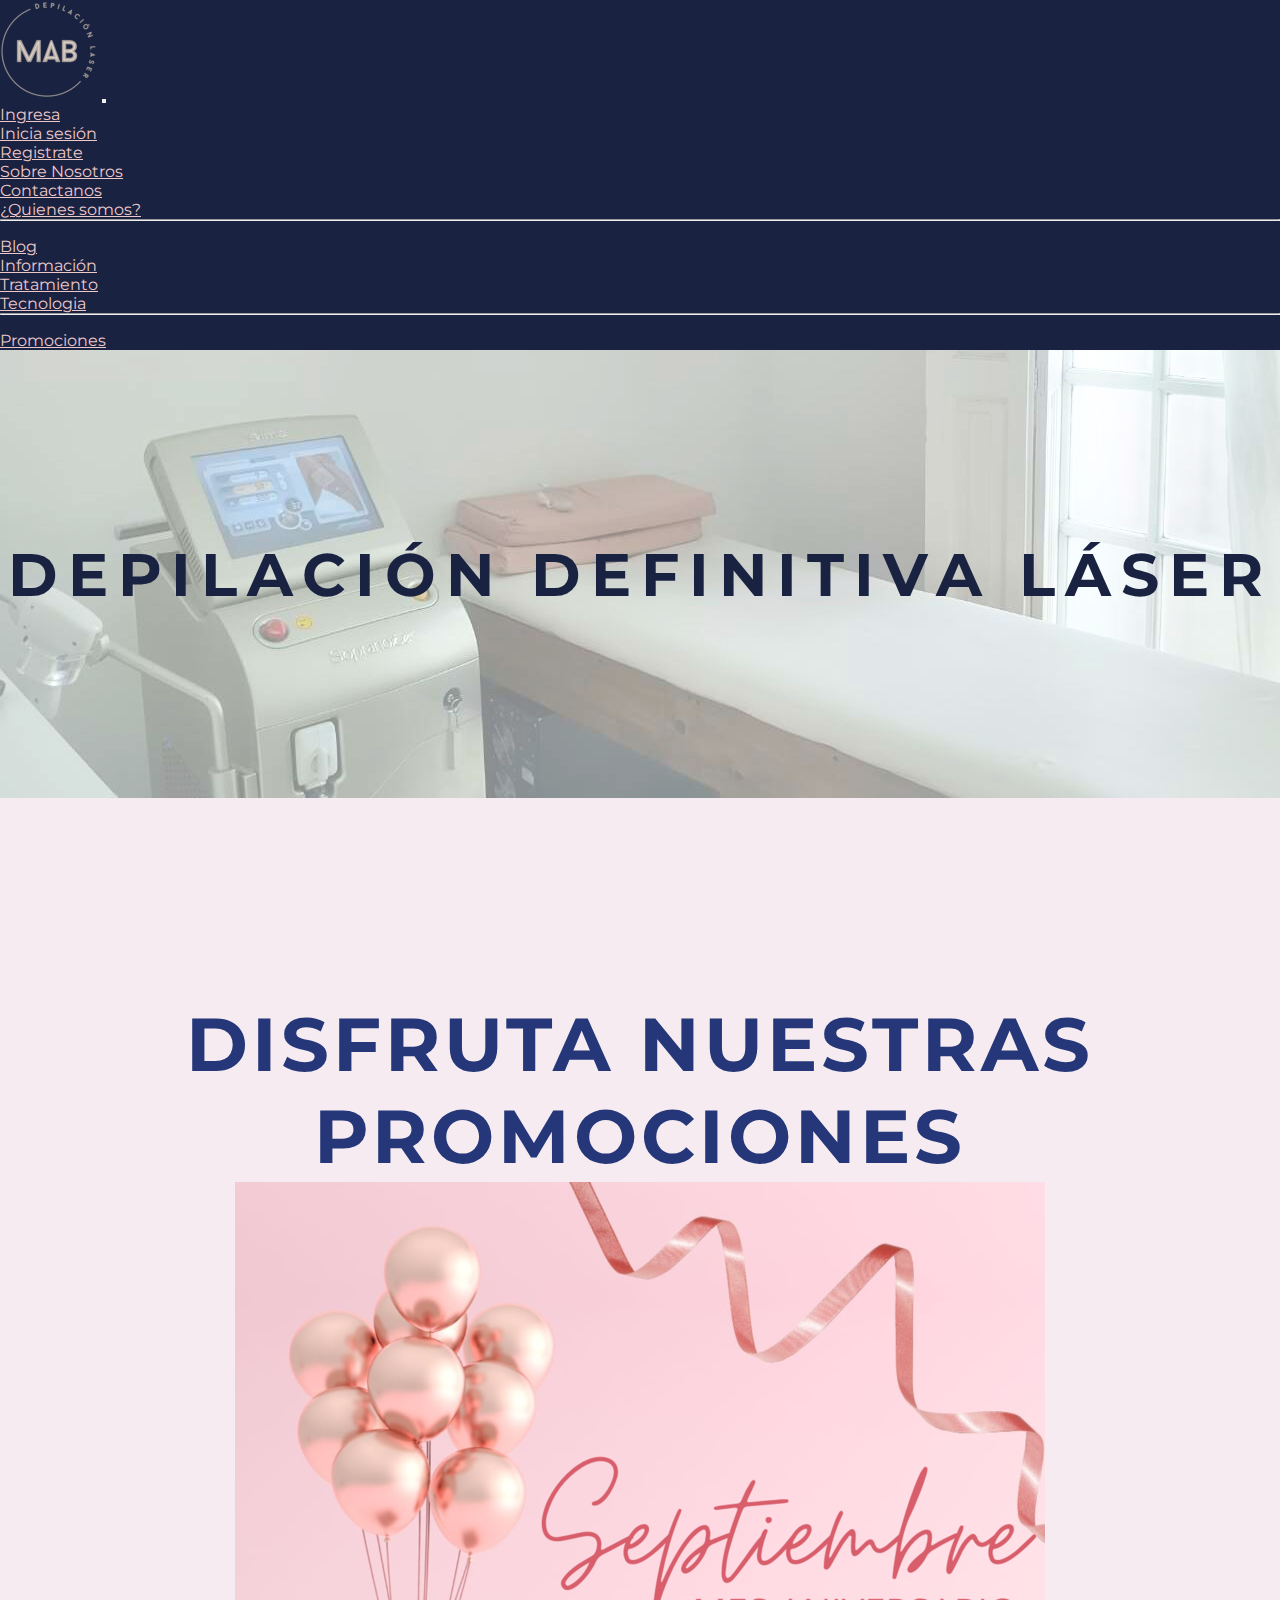
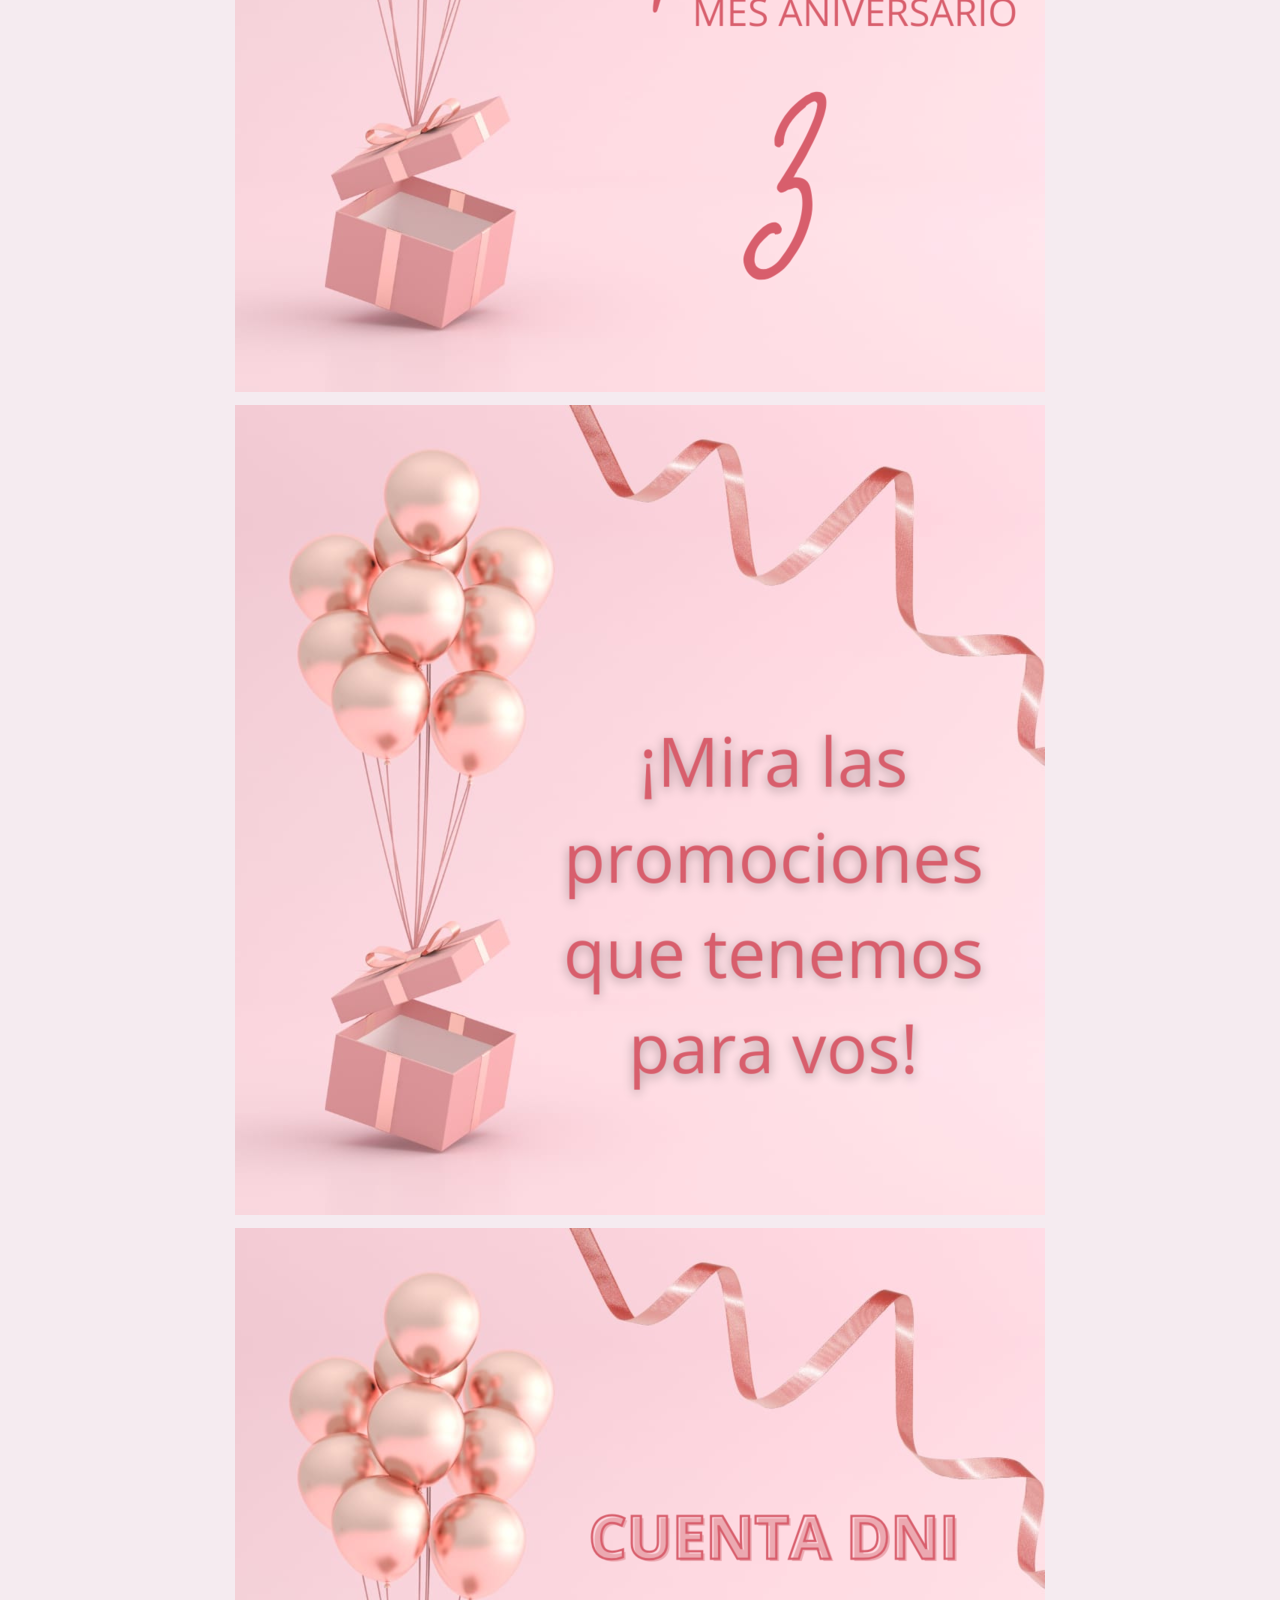
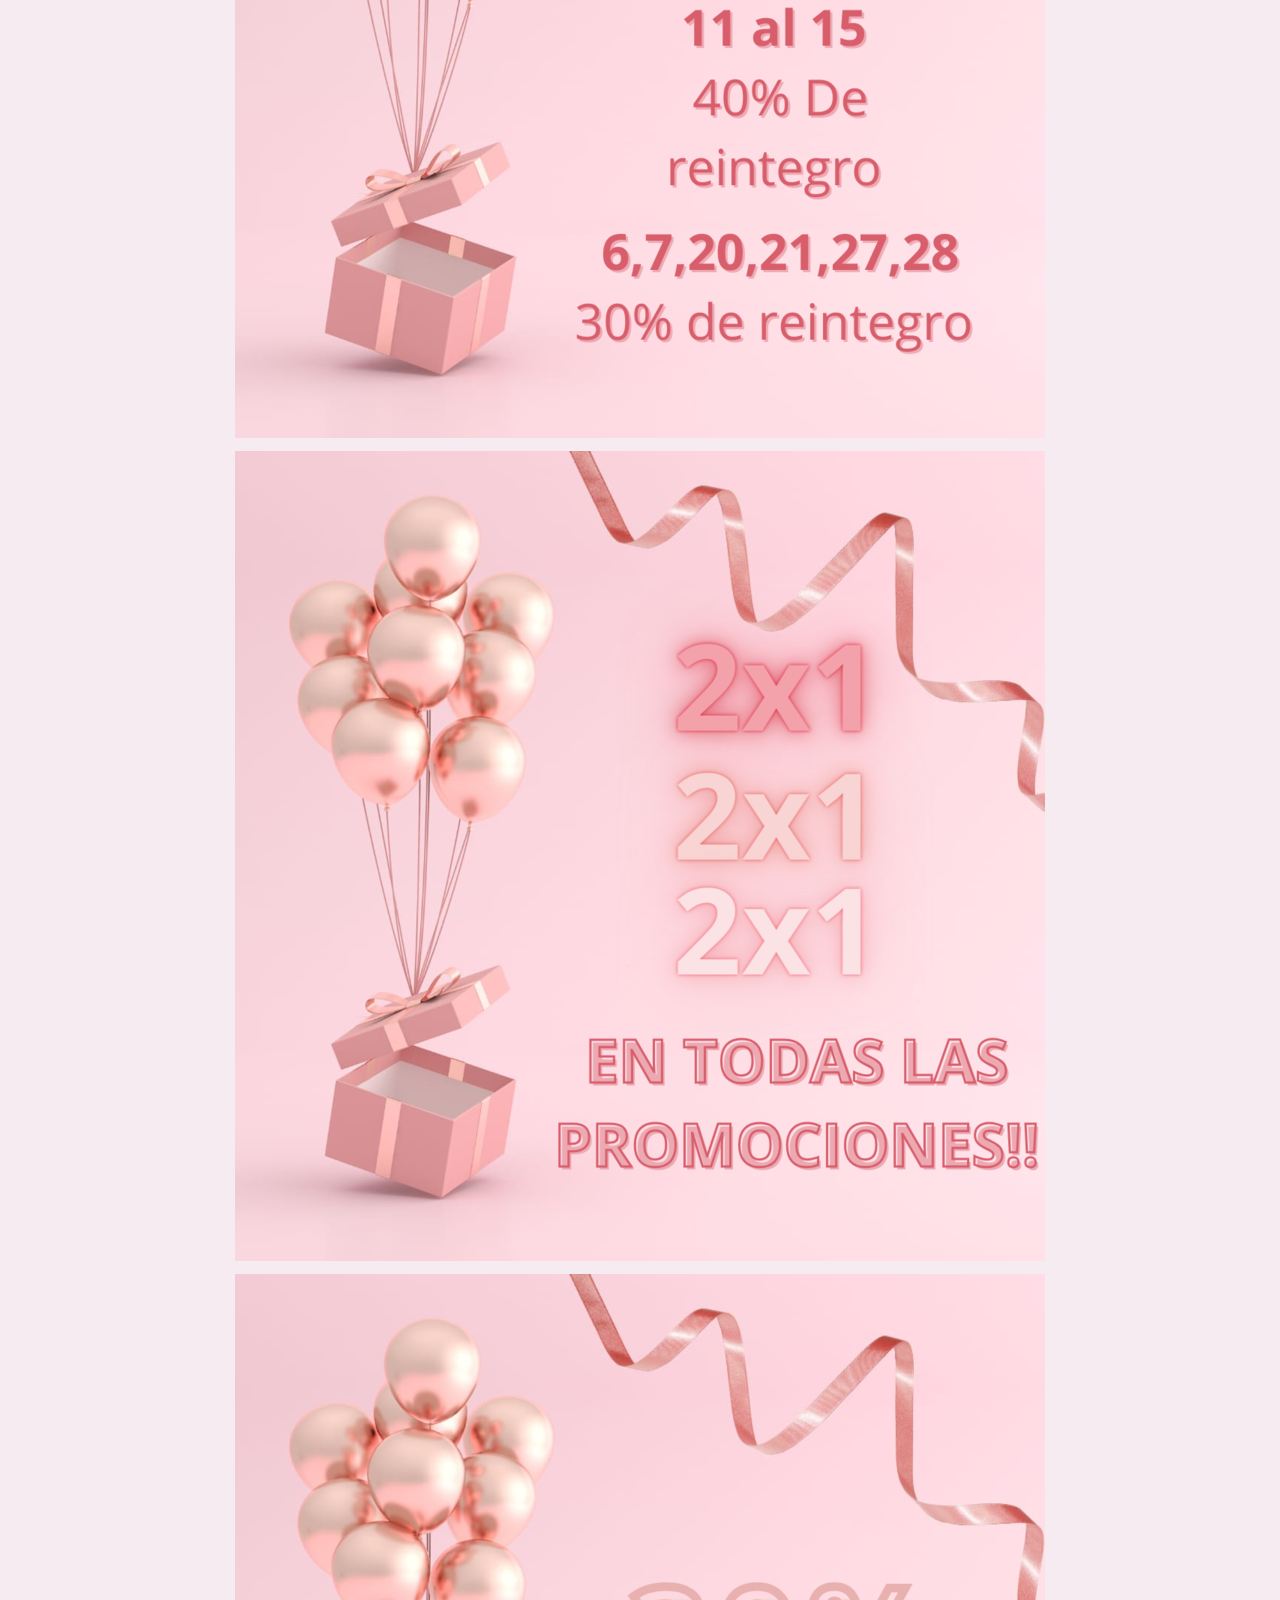
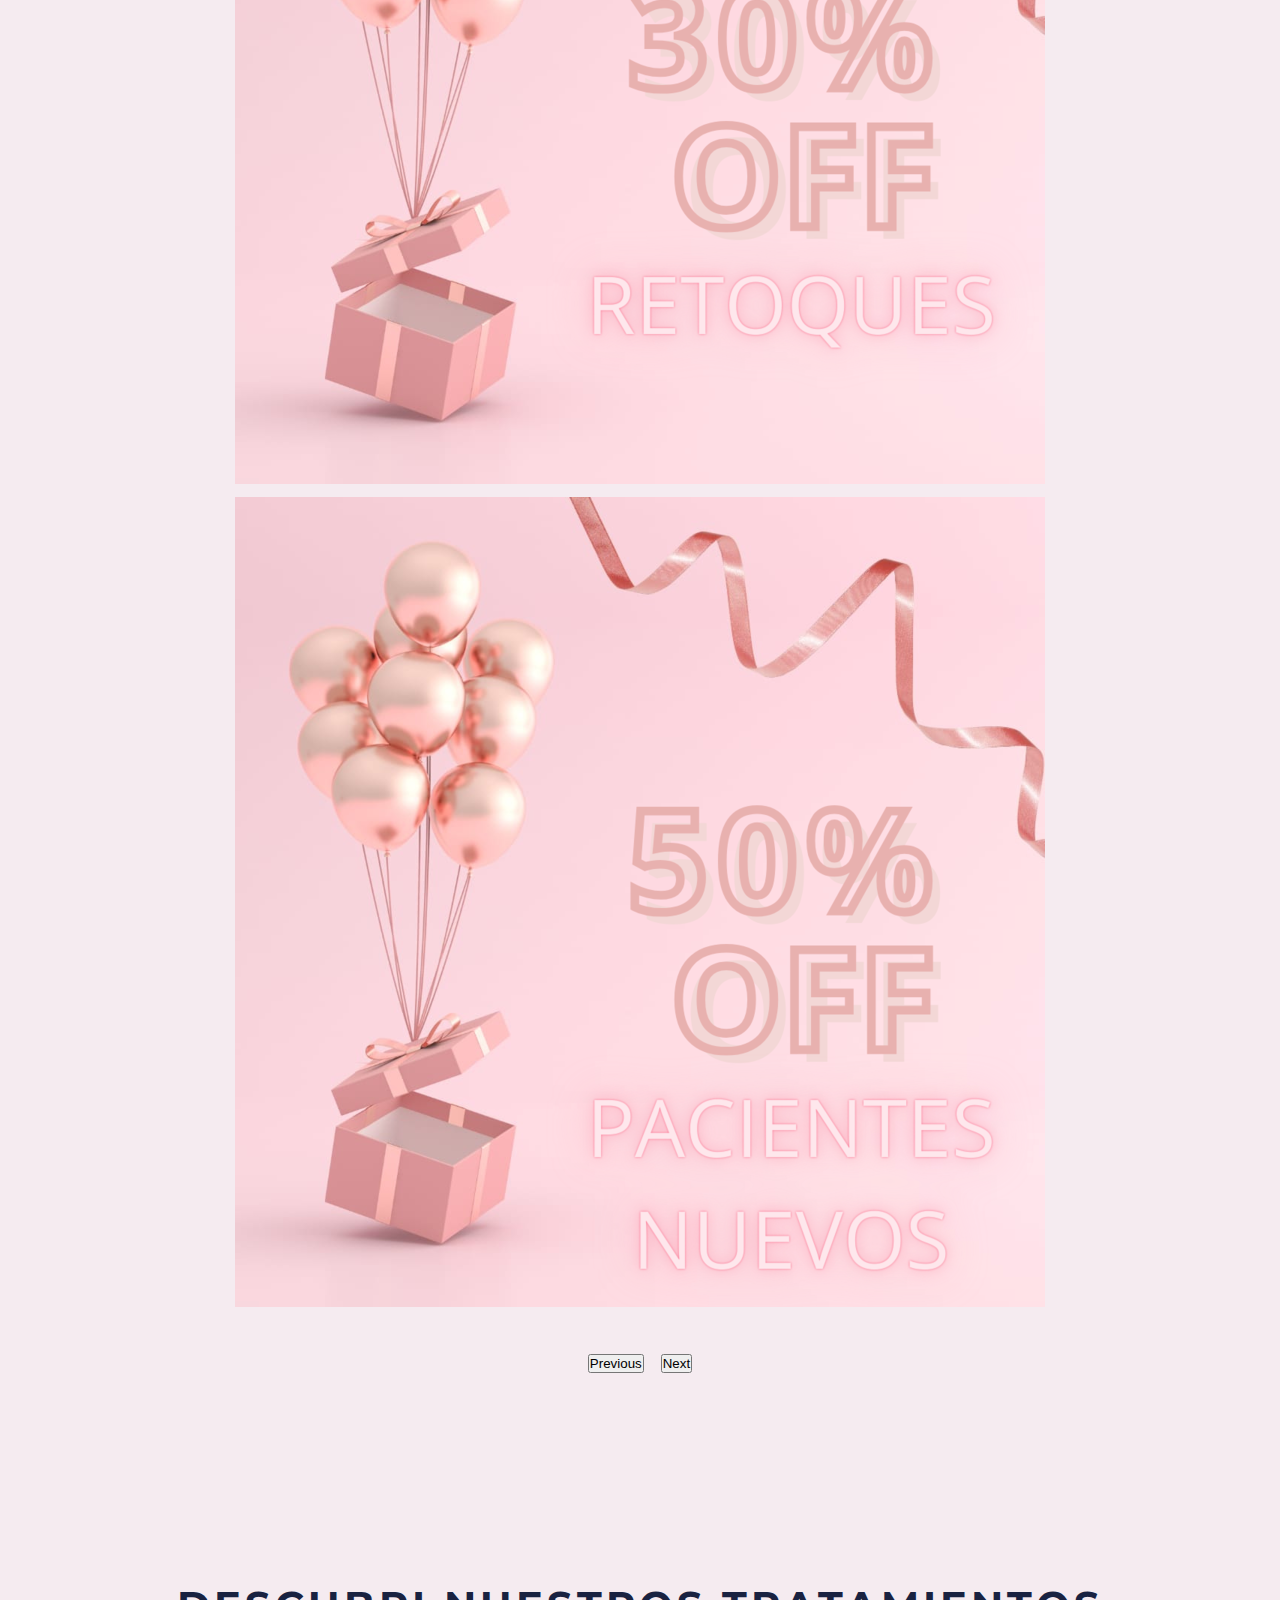
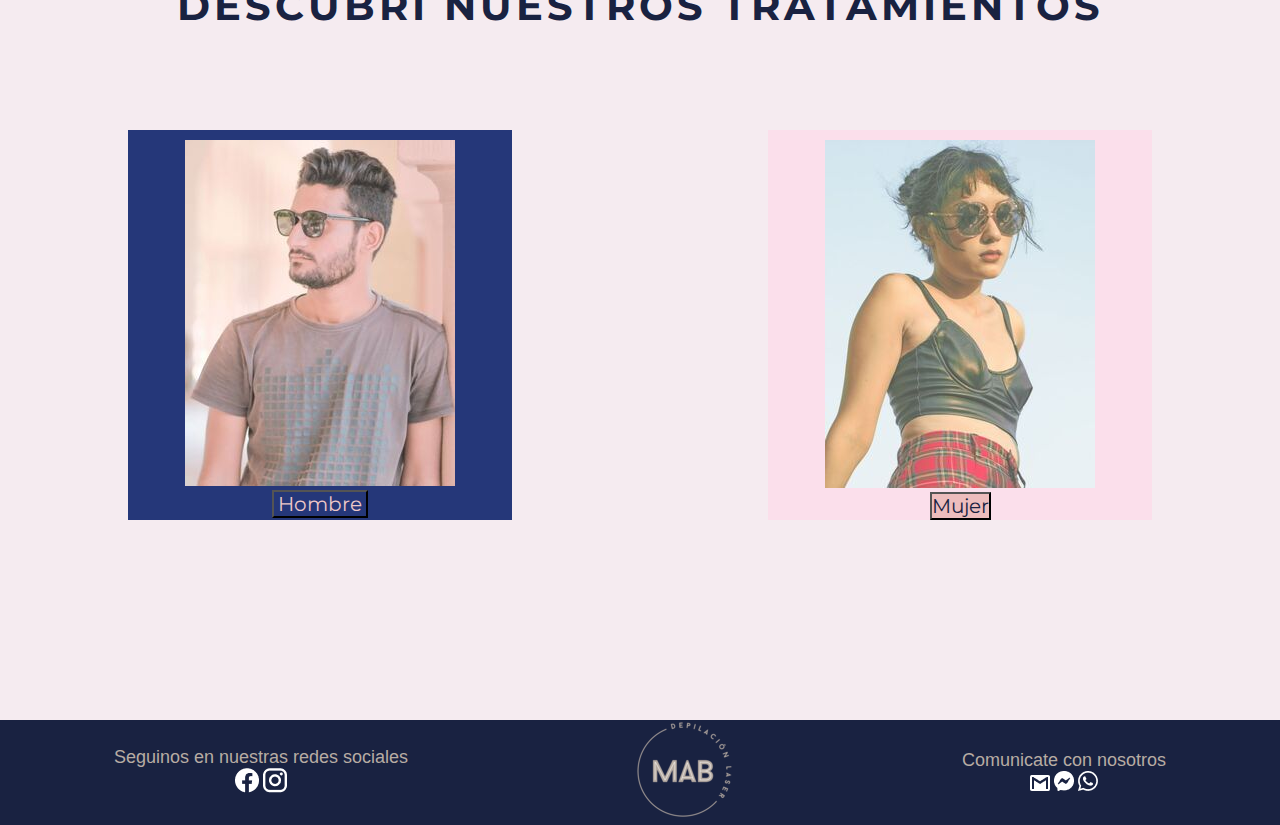
<file: index.html>
<!DOCTYPE html>
<html lang="en">

<head>
    <meta charset="UTF-8">
    <meta name="viewport" content="width=device-width, initial-scale=1.0">
    <title>MAB DEPILACION LASER</title>
    <link href="https://cdn.jsdelivr.net/npm/bootstrap@5.3.1/dist/css/bootstrap.min.css" rel="stylesheet"
        integrity="sha384-4bw+/aepP/YC94hEpVNVgiZdgIC5+VKNBQNGCHeKRQN+PtmoHDEXuppvnDJzQIu9" crossorigin="anonymous">
    <link rel="stylesheet" href="./css/style.css">
    <link rel="preconnect" href="https://fonts.googleapis.com">
    <link rel="preconnect" href="https://fonts.gstatic.com" crossorigin>
    <link rel="preconnect" href="https://fonts.googleapis.com">
    <link rel="preconnect" href="https://fonts.gstatic.com" crossorigin>
    <link href="https://fonts.googleapis.com/css2?family=Montserrat:wght@400;600&display=swap" rel="stylesheet">
    <link href="https://fonts.googleapis.com/css2?family=Montserrat&display=swap" rel="stylesheet">
    <link href="https://db.onlinewebfonts.com/c/4bc98977ba557db3b2f5bb66bff54e25?family=Champagne+%26+Limousines+V1"
        rel="stylesheet">
</head>


<body>
    <header>
        <nav class="navbar navbar-expand-lg navbar-light colorNav">
            <div class="container-fluid">
                <a class="navbar-brand" href="#"><img src="./assets/images/logosinfondo (1).png" alt="logoMAB"></a>
                <button class="navbar-toggler" type="button" data-bs-toggle="collapse"
                    data-bs-target="#navbarSupportedContent" aria-controls="navbarSupportedContent"
                    aria-expanded="false" aria-label="Toggle navigation">
                    <span class="navbar-toggler-icon"></span>
                </button>
                <div class="collapse navbar-collapse" id="navbarSupportedContent">
                    <ul class="navbar-nav me-auto mb-2 mb-lg-0">
                        <li class="nav-item dropdown">
                            <a class="nav-link dropdown-toggle" href="#" id="navbarDropdown" role="button"
                                data-bs-toggle="dropdown" aria-expanded="false">
                                Ingresa
                            </a>
                            <ul class="dropdown-menu" aria-labelledby="navbarDropdown">
                                <li><a class="dropdown-item" href="./pages/iniciaSesion.html">Inicia sesión</a></li>
                                <li><a class="dropdown-item" href="./pages/registrate.html">Registrate</a></li>
                            </ul>
                        </li>
                        <li class="nav-item dropdown">
                            <a class="nav-link dropdown-toggle" href="./pages/sobre_nosotros.html" id="navbarDropdown"
                                role="button" data-bs-toggle="dropdown" aria-expanded="false">
                                Sobre Nosotros
                            </a>
                            <ul class="dropdown-menu" aria-labelledby="navbarDropdown">
                                <li><a class="dropdown-item" href="./pages/contactanos.html">Contactanos</a></li>
                                <li><a class="dropdown-item" href="./pages/sobre_nosotros.html">¿Quienes somos?</a></li>
                                <li>
                                    <hr class="dropdown-divider">
                                </li>
                                <li><a class="dropdown-item" href="./pages/blog.html">Blog</a></li>
                            </ul>
                        </li>
                        <li class="nav-item dropdown">
                            <a class="nav-link dropdown-toggle" href="#" id="navbarDropdown" role="button"
                                data-bs-toggle="dropdown" aria-expanded="false">
                                Información
                            </a>
                            <ul class="dropdown-menu" aria-labelledby="navbarDropdown">
                                <li><a class="dropdown-item" href="./pages/tratamiento.html">Tratamiento</a></li>
                                <li><a class="dropdown-item" href="./pages/tecnologia.html">Tecnologia</a></li>
                                <li>
                                    <hr class="dropdown-divider">
                                </li>
                                <li><a class="dropdown-item" href="./pages/promociones.html">Promociones</a></li>
                            </ul>
                        </li>
                    </ul>
                </div>
            </div>
        </nav>

    </header>
    <main>
        <section class="sectionLogo">
            <div>
                <h1>DEPILACIÓN DEFINITIVA LÁSER</h1>
            </div>
        </section>


        <section class="sectionPromo">

            <h2>DISFRUTA NUESTRAS PROMOCIONES</h2>
            <div class="contenedorCarrusel">
                <div id="carouselExampleControls" class=" carousel slide" data-bs-ride="carousel">
                    <div class="carousel-inner">
                        <div class="carousel-item active">
                            <a href="./pages/promociones.html"><img src="./assets/images/ANIVERSARIO/2.png" alt="imagenPromocion"></a>
                        </div>
                        <div class="carousel-item ">
                            <a href="./pages/promociones.html"><img src="./assets/images/ANIVERSARIO/3.png" alt="imagenPromocion"></a>
                        </div>
                        <div class="carousel-item ">
                            <a href="./pages/promociones.html"><img src="./assets/images/ANIVERSARIO/4.png" alt="imagenPromocion"></a>
                        </div>
                        <div class="carousel-item ">
                            <a href="./pages/promociones.html"><img src="./assets/images/ANIVERSARIO/5.png" alt="imagenPromocion"></a>
                        </div>
                        <div class="carousel-item ">
                            <a href="./pages/promociones.html"><img src="./assets/images/ANIVERSARIO/6.png" alt="imagenPromocion"></a>
                        </div>
                        <div class="carousel-item ">
                            <a href="./pages/promociones.html"><img src="./assets/images/ANIVERSARIO/7.png" alt="imagenPromocion"></a>
                        </div>
                    </div>
                    <button class="carousel-control-prev" type="button" data-bs-target="#carouselExampleControls"
                        data-bs-slide="prev">
                        <span class="carousel-control-prev-icon" aria-hidden="true"></span>
                        <span class="visually-hidden">Previous</span>
                    </button>
                    <button class="carousel-control-next" type="button" data-bs-target="#carouselExampleControls"
                        data-bs-slide="next">
                        <span class="carousel-control-next-icon" aria-hidden="true"></span>
                        <span class="visually-hidden">Next</span>
                    </button>
                </div>
            </div>
        </section>

        <section class="sectionTratamiento">
            <h2>DESCUBRI NUESTROS TRATAMIENTOS</h2>
            <div class="contieneTratamientos">
                <div class="tratamientoHombre">
                    <a href=""><img src="./assets/images/elos.jpg" alt="imagenEllos"></a>
                    <button class="botonTratamientoM"><a href="./pages/hombre.html">Hombre</a></button>
                </div>
                <div class="tratamientoMujer">
                    <a href=""><img src="./assets/images/ellas.jpg" alt="imagenEllas"></a>
                    <button class="botonTratamientoH"><a href="./pages/mujer.html">Mujer</a></button>
                </div>
            </div>
        </section>
    </main>
    <footer>
        <div class="sectionFooter">
            <section class="sectionRedes">
                <a href="">Seguinos en nuestras redes sociales</a>
                <div>
                    <a href="https://www.facebook.com/mab.depilaser"><img src="./assets/images/fb.png" alt="iconoFacebook"></a>
                    <a href="https://www.instagram.com/mabchacabuco/"><img src="./assets/images/ig.png" alt="iconoInstagram"></a>

                </div>
            </section>
            <div class="logoFooter">
                <img src="./assets/images/logosinfondo (1).png" alt="logoMAB">
            </div>

            <section class="sectionRedes">
                <a href="">Comunicate con nosotros</a>
                <div>
                    <a href="./pages/contactanos.html"><img src="./assets/images/gmail.png" alt="iconoGmail"></a>
                    <a href="./pages/contactanos.html"><img src="./assets/images/messenger.png" alt="iconoMsn"></a>
                    <a href="https://api.whatsapp.com/send?phone=542352468197&text=Hola%2C%20MAB"><img
                            src="./assets/images/wsp.png" alt="iconoWsp"></a>
                </div>

            </section>
        </div>
    </footer>
    <script src="https://cdn.jsdelivr.net/npm/@popperjs/core@2.11.8/dist/umd/popper.min.js"
        integrity="sha384-I7E8VVD/ismYTF4hNIPjVp/Zjvgyol6VFvRkX/vR+Vc4jQkC+hVqc2pM8ODewa9r"
        crossorigin="anonymous"></script>
    <script src="https://cdn.jsdelivr.net/npm/bootstrap@5.3.1/dist/js/bootstrap.min.js"
        integrity="sha384-Rx+T1VzGupg4BHQYs2gCW9It+akI2MM/mndMCy36UVfodzcJcF0GGLxZIzObiEfa"
        crossorigin="anonymous"></script>
</body>

</html>
</file>
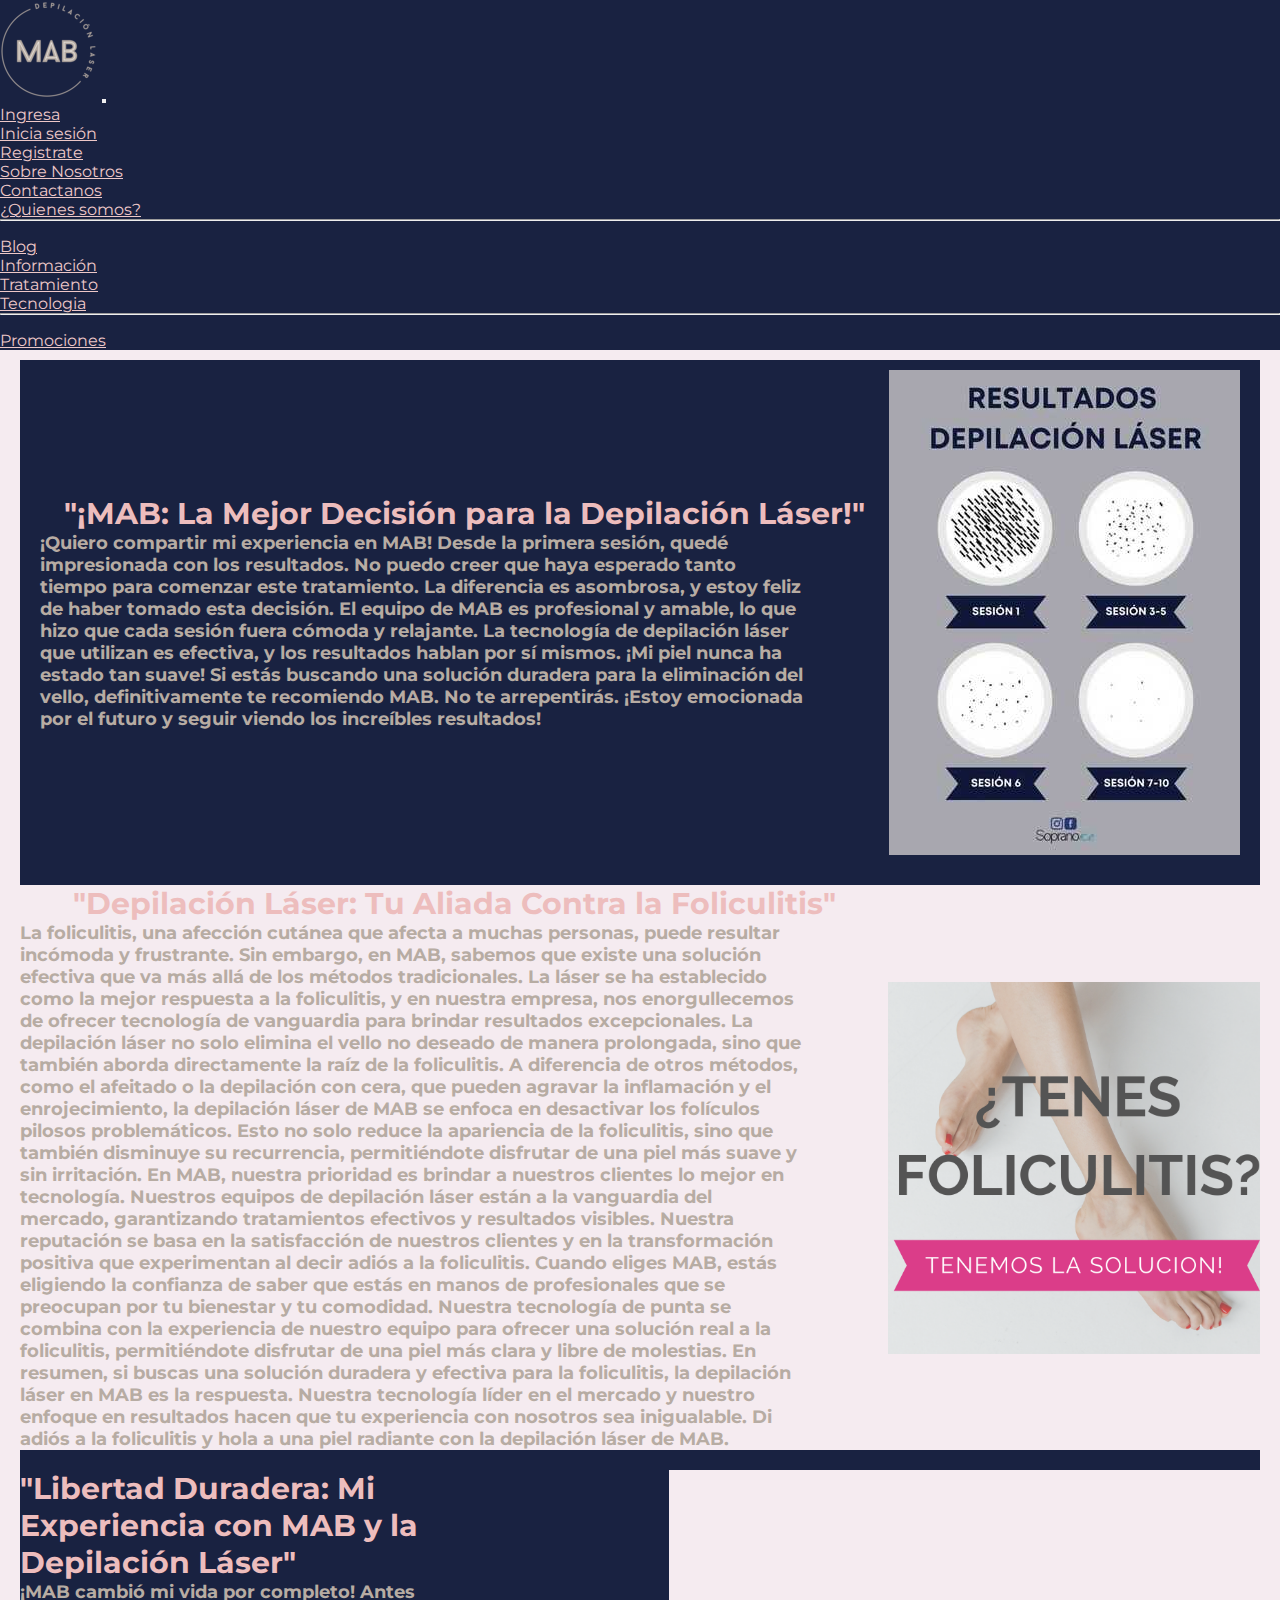
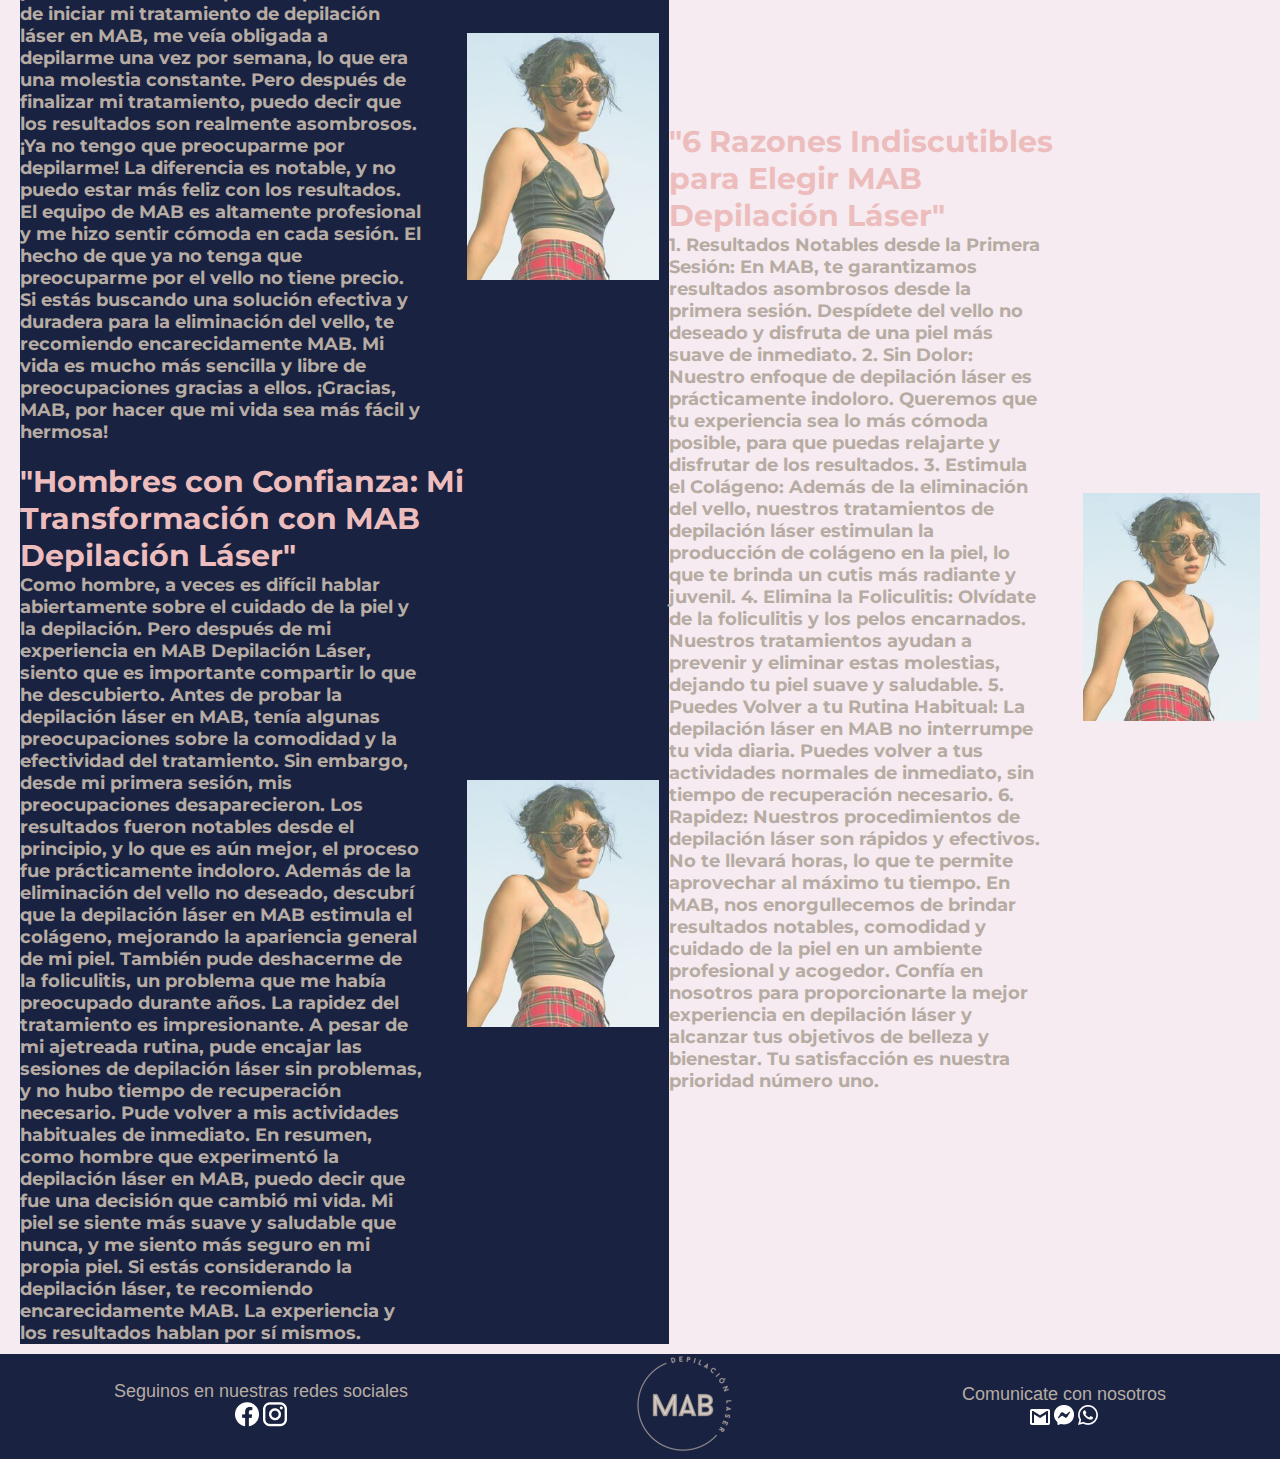
<file: pages/blog.html>
<!DOCTYPE html>
<html lang="en">

<head>
    <meta charset="UTF-8">
    <meta name="viewport" content="width=device-width, initial-scale=1.0">
    <title>MAB DEPILACION LASER</title>
    <link href="https://cdn.jsdelivr.net/npm/bootstrap@5.3.1/dist/css/bootstrap.min.css" rel="stylesheet"
        integrity="sha384-4bw+/aepP/YC94hEpVNVgiZdgIC5+VKNBQNGCHeKRQN+PtmoHDEXuppvnDJzQIu9" crossorigin="anonymous">
    <link rel="stylesheet" href="../css/style.css">
    <link rel="preconnect" href="https://fonts.googleapis.com">
    <link rel="preconnect" href="https://fonts.gstatic.com" crossorigin>
    <link rel="preconnect" href="https://fonts.googleapis.com">
    <link rel="preconnect" href="https://fonts.gstatic.com" crossorigin>
    <link href="https://fonts.googleapis.com/css2?family=Montserrat:wght@400;600&display=swap" rel="stylesheet">
    <link href="https://fonts.googleapis.com/css2?family=Montserrat&display=swap" rel="stylesheet">
    <link href="https://db.onlinewebfonts.com/c/4bc98977ba557db3b2f5bb66bff54e25?family=Champagne+%26+Limousines+V1"
        rel="stylesheet">
</head>


<body>
    <header>
        <nav class="navbar navbar-expand-lg navbar-light colorNav">
            <div class="container-fluid">
                <a class="navbar-brand" href="../index.html"><img src="../assets/images/logosinfondo (1).png" alt="logoMAB"></a>
                <button class="navbar-toggler" type="button" data-bs-toggle="collapse"
                    data-bs-target="#navbarSupportedContent" aria-controls="navbarSupportedContent"
                    aria-expanded="false" aria-label="Toggle navigation">
                    <span class="navbar-toggler-icon"></span>
                </button>
                <div class="collapse navbar-collapse" id="navbarSupportedContent">
                    <ul class="navbar-nav me-auto mb-2 mb-lg-0">
                        <li class="nav-item dropdown">
                            <a class="nav-link dropdown-toggle" href="#" id="navbarDropdown" role="button"
                                data-bs-toggle="dropdown" aria-expanded="false">
                                Ingresa
                            </a>
                            <ul class="dropdown-menu" aria-labelledby="navbarDropdown">
                                <li><a class="dropdown-item" href="../pages/iniciaSesion.html">Inicia sesión</a></li>
                                <li><a class="dropdown-item" href="../pages/registrate.html">Registrate</a></li>
                            </ul>
                        </li>
                        <li class="nav-item dropdown">
                            <a class="nav-link dropdown-toggle" href="../pages/sobre_nosotros.html" id="navbarDropdown"
                                role="button" data-bs-toggle="dropdown" aria-expanded="false">
                                Sobre Nosotros
                            </a>
                            <ul class="dropdown-menu" aria-labelledby="navbarDropdown">
                                <li><a class="dropdown-item" href="../pages/contactanos.html">Contactanos</a></li>
                                <li><a class="dropdown-item" href="../pages/sobre_nosotros.html">¿Quienes somos?</a></li>
                                <li>
                                    <hr class="dropdown-divider">
                                </li>
                                <li><a class="dropdown-item" href="../pages/blog.html">Blog</a></li>
                            </ul>
                        </li>
                        <li class="nav-item dropdown">
                            <a class="nav-link dropdown-toggle" href="#" id="navbarDropdown" role="button"
                                data-bs-toggle="dropdown" aria-expanded="false">
                                Información
                            </a>
                            <ul class="dropdown-menu" aria-labelledby="navbarDropdown">
                                <li><a class="dropdown-item" href="../pages/tratamiento.html">Tratamiento</a></li>
                                <li><a class="dropdown-item" href="../pages/tecnologia.html">Tecnologia</a></li>
                                <li>
                                    <hr class="dropdown-divider">
                                </li>
                                <li><a class="dropdown-item" href="../pages/promociones.html">Promociones</a></li>
                            </ul>
                        </li>
                    </ul>
                </div>
            </div>
        </nav>

    </header>
    <main>
        <section class="contieneArticulos">
            <div class="articulo1">
                <div>
                    <h3>"¡MAB: La Mejor Decisión para la Depilación Láser!" </h3>
                    <p>¡Quiero compartir mi experiencia en MAB! Desde la primera sesión, quedé impresionada con los
                        resultados. No puedo creer que haya esperado tanto tiempo para comenzar este tratamiento. La
                        diferencia es asombrosa, y estoy feliz de haber tomado esta decisión.
                        El equipo de MAB es profesional y amable, lo que hizo que cada sesión fuera cómoda y relajante.
                        La tecnología de depilación láser que utilizan es efectiva, y los resultados hablan por sí
                        mismos. ¡Mi piel nunca ha estado tan suave!
                        Si estás buscando una solución duradera para la eliminación del vello, definitivamente te
                        recomiendo MAB. No te arrepentirás. ¡Estoy emocionada por el futuro y seguir viendo los
                        increíbles resultados!</p>
                </div>
                <img src="../assets/images/blog/resultado .jpeg" alt="imagenCambios">
            </div>
            <div class="articulo2">
                <div>
                    <h3>"Depilación Láser: Tu Aliada Contra la Foliculitis" </h3>
                    <p>La foliculitis, una afección cutánea que afecta a muchas personas, puede resultar incómoda y
                        frustrante. Sin embargo, en MAB, sabemos que existe una solución efectiva que va más allá de los
                        métodos tradicionales. La láser se ha establecido como la mejor respuesta a la foliculitis, y en
                        nuestra empresa, nos enorgullecemos de ofrecer tecnología de vanguardia para brindar resultados
                        excepcionales.
                        La depilación láser no solo elimina el vello no deseado de manera prolongada, sino que también
                        aborda directamente la raíz de la foliculitis. A diferencia de otros métodos, como el afeitado o
                        la depilación con cera, que pueden agravar la inflamación y el enrojecimiento, la depilación
                        láser de MAB se enfoca en desactivar los folículos pilosos problemáticos. Esto no solo reduce la
                        apariencia de la foliculitis, sino que también disminuye su recurrencia, permitiéndote disfrutar
                        de una piel más suave y sin irritación.
                        En MAB, nuestra prioridad es brindar a nuestros clientes lo mejor en tecnología. Nuestros
                        equipos de depilación láser están a la vanguardia del mercado, garantizando tratamientos
                        efectivos y resultados visibles. Nuestra reputación se basa en la satisfacción de nuestros
                        clientes y en la transformación positiva que experimentan al decir adiós a la foliculitis.
                        Cuando eliges MAB, estás eligiendo la confianza de saber que estás en manos de profesionales que
                        se preocupan por tu bienestar y tu comodidad. Nuestra tecnología de punta se combina con la
                        experiencia de nuestro equipo para ofrecer una solución real a la foliculitis, permitiéndote
                        disfrutar de una piel más clara y libre de molestias.
                        En resumen, si buscas una solución duradera y efectiva para la foliculitis, la depilación láser
                        en MAB es la respuesta. Nuestra tecnología líder en el mercado y nuestro enfoque en resultados
                        hacen que tu experiencia con nosotros sea inigualable. Di adiós a la foliculitis y hola a una
                        piel radiante con la depilación láser de MAB.</p>
                </div>
                <img src="../assets/images/foliculitis.png" alt="imagenFoliculitis">
            </div>
            <div class="articulo3">
                <div>
                    <h3>"Libertad Duradera: Mi Experiencia con MAB y la Depilación Láser" </h3>
                    <p>
                        ¡MAB cambió mi vida por completo! Antes de iniciar mi tratamiento de depilación láser en MAB, me
                        veía obligada a depilarme una vez por semana, lo que era una molestia constante. Pero después de
                        finalizar mi tratamiento, puedo decir que los resultados son realmente asombrosos. ¡Ya no tengo
                        que preocuparme por depilarme!
                        La diferencia es notable, y no puedo estar más feliz con los resultados. El equipo de MAB es
                        altamente profesional y me hizo sentir cómoda en cada sesión. El hecho de que ya no tenga que
                        preocuparme por el vello no tiene precio.
                        Si estás buscando una solución efectiva y duradera para la eliminación del vello, te recomiendo
                        encarecidamente MAB. Mi vida es mucho más sencilla y libre de preocupaciones gracias a ellos.
                        ¡Gracias, MAB, por hacer que mi vida sea más fácil y hermosa!</p>
                </div>
                <img src="../assets/images/ellas.jpg" alt="imagen">
            </div>
            <div class="articulo4">
                <div>
                    <h3>"6 Razones Indiscutibles para Elegir MAB Depilación Láser" </h3>
                    <p>1. Resultados Notables desde la Primera Sesión: En MAB, te garantizamos resultados asombrosos
                        desde la primera sesión. Despídete del vello no deseado y disfruta de una piel más suave de
                        inmediato.
                        2. Sin Dolor: Nuestro enfoque de depilación láser es prácticamente indoloro. Queremos que tu
                        experiencia sea lo más cómoda posible, para que puedas relajarte y disfrutar de los resultados.
                        3. Estimula el Colágeno: Además de la eliminación del vello, nuestros tratamientos de depilación
                        láser estimulan la producción de colágeno en la piel, lo que te brinda un cutis más radiante y
                        juvenil.
                        4. Elimina la Foliculitis: Olvídate de la foliculitis y los pelos encarnados. Nuestros
                        tratamientos ayudan a prevenir y eliminar estas molestias, dejando tu piel suave y saludable.
                        5. Puedes Volver a tu Rutina Habitual: La depilación láser en MAB no interrumpe tu vida diaria.
                        Puedes volver a tus actividades normales de inmediato, sin tiempo de recuperación necesario.
                        6. Rapidez: Nuestros procedimientos de depilación láser son rápidos y efectivos. No te llevará
                        horas, lo que te permite aprovechar al máximo tu tiempo.
                        En MAB, nos enorgullecemos de brindar resultados notables, comodidad y cuidado de la piel en un
                        ambiente profesional y acogedor. Confía en nosotros para proporcionarte la mejor experiencia en
                        depilación láser y alcanzar tus objetivos de belleza y bienestar. Tu satisfacción es nuestra
                        prioridad número uno.</p>
                </div>
                <img src="../assets/images/ellas.jpg" alt="imagen">
            </div>

            <div class="articulo5">
                <div>
                    <h3>"Hombres con Confianza: Mi Transformación con MAB Depilación Láser"</h3>
                    <p>Como hombre, a veces es difícil hablar abiertamente sobre el cuidado de la piel y la depilación.
                        Pero después de mi experiencia en MAB Depilación Láser, siento que es importante compartir lo
                        que he descubierto.
                        Antes de probar la depilación láser en MAB, tenía algunas preocupaciones sobre la comodidad y la
                        efectividad del tratamiento. Sin embargo, desde mi primera sesión, mis preocupaciones
                        desaparecieron. Los resultados fueron notables desde el principio, y lo que es aún mejor, el
                        proceso fue prácticamente indoloro.
                        Además de la eliminación del vello no deseado, descubrí que la depilación láser en MAB estimula
                        el colágeno, mejorando la apariencia general de mi piel. También pude deshacerme de la
                        foliculitis, un problema que me había preocupado durante años.
                        La rapidez del tratamiento es impresionante. A pesar de mi ajetreada rutina, pude encajar las
                        sesiones de depilación láser sin problemas, y no hubo tiempo de recuperación necesario. Pude
                        volver a mis actividades habituales de inmediato.
                        En resumen, como hombre que experimentó la depilación láser en MAB, puedo decir que fue una
                        decisión que cambió mi vida. Mi piel se siente más suave y saludable que nunca, y me siento más
                        seguro en mi propia piel. Si estás considerando la depilación láser, te recomiendo
                        encarecidamente MAB. La experiencia y los resultados hablan por sí mismos.
                    </p>
                </div>
                <img src="../assets/images/ellas.jpg" alt="imagen">
            </div>

        </section>
    </main>
    <footer>
        <div class="sectionFooter">
            <section class="sectionRedes">
                <a href="">Seguinos en nuestras redes sociales</a>
                <div>
                    <a href="https://www.facebook.com/mab.depilaser"><img src="../assets/images/fb.png"
                            alt="iconoFacebook"></a>
                    <a href="https://www.instagram.com/mabchacabuco/"><img src="../assets/images/ig.png"
                            alt="iconoInstagram"></a>

                </div>
            </section>
            <div class="logoFooter">
                <img src="../assets/images/logosinfondo (1).png" alt="logoMAB">
            </div>

            <section class="sectionRedes">
                <a href="">Comunicate con nosotros</a>
                <div>
                    <a href="../pages/contactanos.html"><img src="../assets/images/gmail.png" alt="iconoGmail"></a>
                    <a href="../pages/contactanos.html"><img src="../assets/images/messenger.png" alt="iconoMsn"></a>
                    <a href="https://api.whatsapp.com/send?phone=542352468197&text=Hola%2C%20MAB"><img
                            src="../assets/images/wsp.png" alt="iconoWsp"></a>
                </div>

            </section>
        </div>
    </footer>
    <script src="https://cdn.jsdelivr.net/npm/@popperjs/core@2.11.8/dist/umd/popper.min.js"
        integrity="sha384-I7E8VVD/ismYTF4hNIPjVp/Zjvgyol6VFvRkX/vR+Vc4jQkC+hVqc2pM8ODewa9r"
        crossorigin="anonymous"></script>
    <script src="https://cdn.jsdelivr.net/npm/bootstrap@5.3.1/dist/js/bootstrap.min.js"
        integrity="sha384-Rx+T1VzGupg4BHQYs2gCW9It+akI2MM/mndMCy36UVfodzcJcF0GGLxZIzObiEfa"
        crossorigin="anonymous"></script>
</body>

</html>
</file>
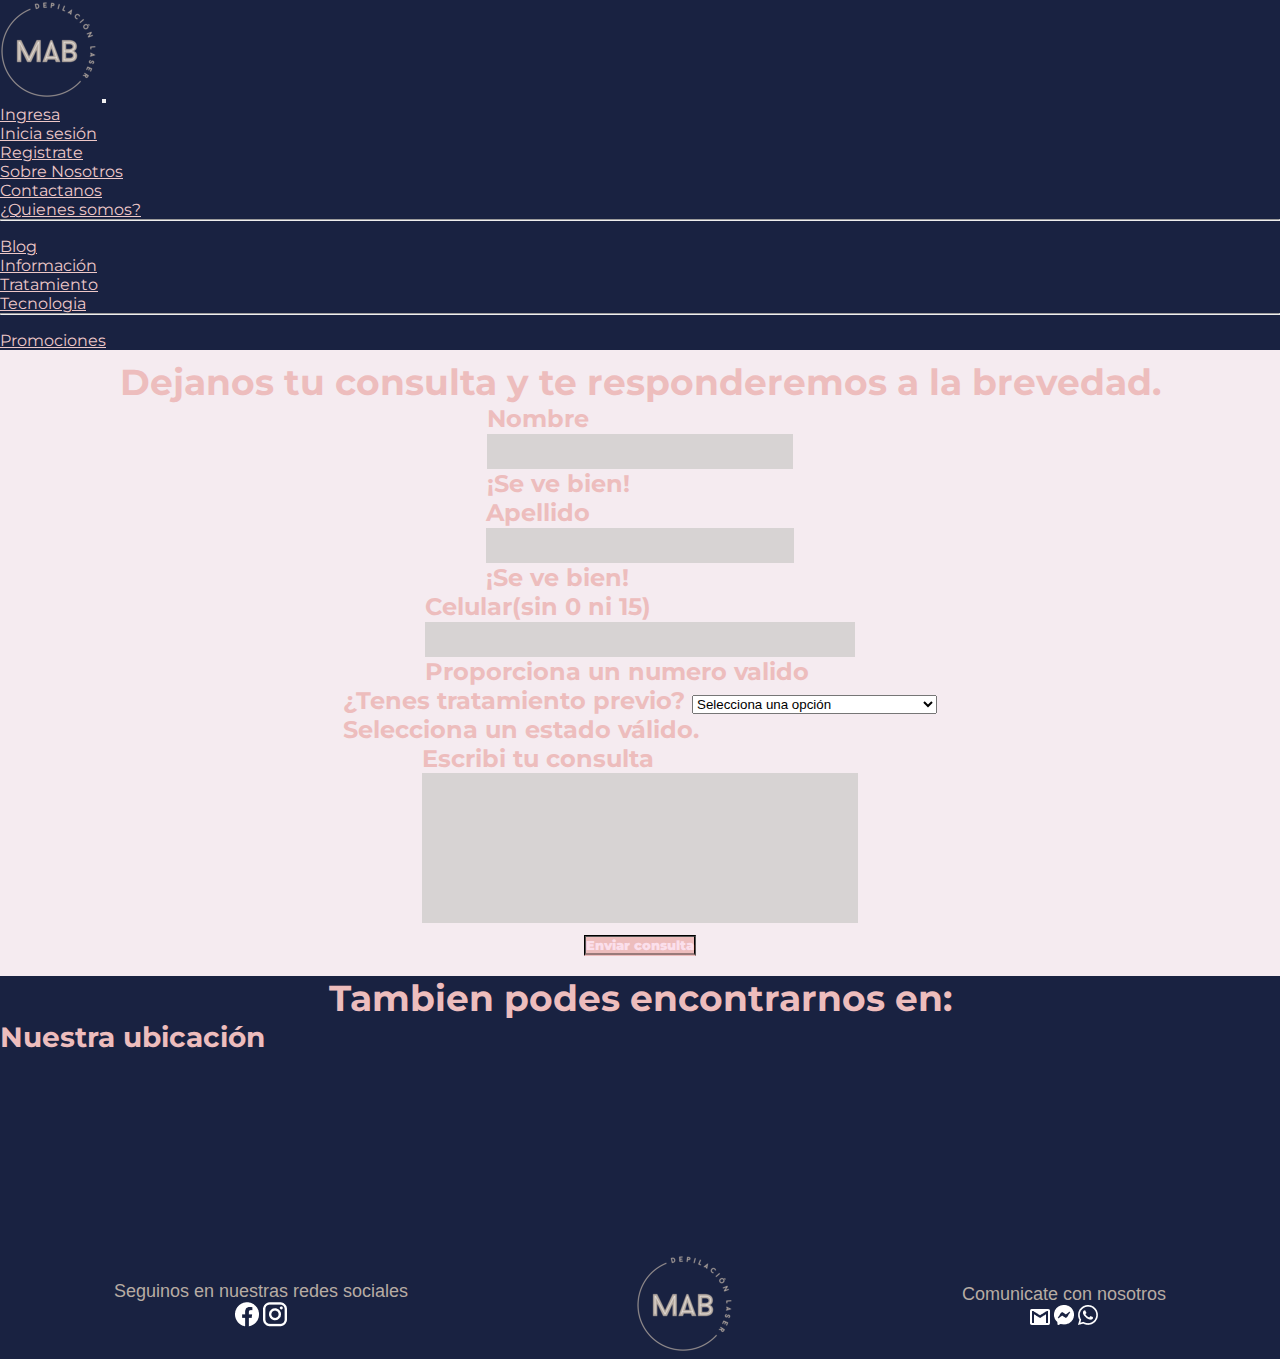
<file: pages/contactanos.html>
<!DOCTYPE html>
<html lang="en">

<head>
    <meta charset="UTF-8">
    <meta name="viewport" content="width=device-width, initial-scale=1.0">
    <title>MAB DEPILACION LASER</title>
    <link href="https://cdn.jsdelivr.net/npm/bootstrap@5.3.1/dist/css/bootstrap.min.css" rel="stylesheet"
        integrity="sha384-4bw+/aepP/YC94hEpVNVgiZdgIC5+VKNBQNGCHeKRQN+PtmoHDEXuppvnDJzQIu9" crossorigin="anonymous">
    <link rel="stylesheet" href="../css/style.css">
    <link rel="preconnect" href="https://fonts.googleapis.com">
    <link rel="preconnect" href="https://fonts.gstatic.com" crossorigin>
    <link rel="preconnect" href="https://fonts.googleapis.com">
    <link rel="preconnect" href="https://fonts.gstatic.com" crossorigin>
    <link href="https://fonts.googleapis.com/css2?family=Montserrat:wght@400;600&display=swap" rel="stylesheet">
    <link href="https://fonts.googleapis.com/css2?family=Montserrat&display=swap" rel="stylesheet">
    <link href="https://db.onlinewebfonts.com/c/4bc98977ba557db3b2f5bb66bff54e25?family=Champagne+%26+Limousines+V1"
        rel="stylesheet">
</head>


<body>
    <header>
        <nav class="navbar navbar-expand-lg navbar-light colorNav">
            <div class="container-fluid">
                <a class="navbar-brand" href="../index.html"><img src="../assets/images/logosinfondo (1).png"
                        alt="logoMAB"></a>
                <button class="navbar-toggler" type="button" data-bs-toggle="collapse"
                    data-bs-target="#navbarSupportedContent" aria-controls="navbarSupportedContent"
                    aria-expanded="false" aria-label="Toggle navigation">
                    <span class="navbar-toggler-icon"></span>
                </button>
                <div class="collapse navbar-collapse" id="navbarSupportedContent">
                    <ul class="navbar-nav me-auto mb-2 mb-lg-0">
                        <li class="nav-item dropdown">
                            <a class="nav-link dropdown-toggle" href="#" id="navbarDropdown" role="button"
                                data-bs-toggle="dropdown" aria-expanded="false">
                                Ingresa
                            </a>
                            <ul class="dropdown-menu" aria-labelledby="navbarDropdown">
                                <li><a class="dropdown-item" href="../pages/iniciaSesion.html">Inicia sesión</a></li>
                                <li><a class="dropdown-item" href="../pages/registrate.html">Registrate</a></li>
                            </ul>
                        </li>
                        <li class="nav-item dropdown">
                            <a class="nav-link dropdown-toggle" href="../pages/sobre_nosotros.html" id="navbarDropdown"
                                role="button" data-bs-toggle="dropdown" aria-expanded="false">
                                Sobre Nosotros
                            </a>
                            <ul class="dropdown-menu" aria-labelledby="navbarDropdown">
                                <li><a class="dropdown-item" href="../pages/contactanos.html">Contactanos</a></li>
                                <li><a class="dropdown-item" href="../pages/sobre_nosotros.html">¿Quienes somos?</a>
                                </li>
                                <li>
                                    <hr class="dropdown-divider">
                                </li>
                                <li><a class="dropdown-item" href="../pages/blog.html">Blog</a></li>
                            </ul>
                        </li>
                        <li class="nav-item dropdown">
                            <a class="nav-link dropdown-toggle" href="#" id="navbarDropdown" role="button"
                                data-bs-toggle="dropdown" aria-expanded="false">
                                Información
                            </a>
                            <ul class="dropdown-menu" aria-labelledby="navbarDropdown">
                                <li><a class="dropdown-item" href="../pages/tratamiento.html">Tratamiento</a></li>
                                <li><a class="dropdown-item" href="../pages/tecnologia.html">Tecnologia</a></li>
                                <li>
                                    <hr class="dropdown-divider">
                                </li>
                                <li><a class="dropdown-item" href="../pages/promociones.html">Promociones</a></li>
                            </ul>
                        </li>
                    </ul>
                </div>
            </div>
        </nav>

    </header>
    <main>
        <form class="sectionConsulta" novalidate>
            <h2>Dejanos tu consulta y te responderemos a la brevedad.</h2>
            <div class="col-md-4">
                <label for="validationCustom01" class="form-label">Nombre</label>
                <input type="text" class="form-control" id="validationCustom01" required>
                <div class="valid-feedback">
                    ¡Se ve bien!
                </div>
            </div>
            <div class="col-md-4">
                <label for="validationCustom02" class="form-label">Apellido</label>
                <input type="text" class="form-control" id="validationCustom02" required>
                <div class="valid-feedback">
                    ¡Se ve bien!
                </div>
            </div>
            </div>
            <div class="col-md-4">
                <label for="validationCustom03" class="form-label">Celular(sin 0 ni 15)</label>
                <input type="" class="form-control" id="validationCustom03" value="">
                <div class="invalid-feedback">
                    Proporciona un numero valido
                </div>
            </div>
            <div class="col-md-4">
                <label for="validationCustom04" class="form-label">¿Tenes tratamiento previo?</label>
                <select class="form-select" id="validationCustom04" required>
                    <option selected disabled value="">Selecciona una opción</option>
                    <option>Si, finalizado</option>
                    <option>Si, abandonado</option>
                    <option>No, nunca me realice depilacion laser</option>
                </select>
                <div class="invalid-feedback">
                    Selecciona un estado válido.
                </div>
            </div>
            <div class="col-md-4">
                <label for="validationCustom05" class="form-label">Escribi tu consulta</label>
                <input type="text" class="form-control" id="validationCustom05" required>
                <div class="invalid-feedback">
                </div>
            </div>
            <div class="col-md">
                <button class="botonContacto btn " type="submit">Enviar consulta</button>
            </div>

        </form>

        <div class="contactos">
            <h2>Tambien podes encontrarnos en:</h2>
           
            <div class="ubicacion">
                <h3>Nuestra ubicación</h3>
                <iframe class="mapa"
                    src="https://www.google.com/maps/embed?pb=!1m18!1m12!1m3!1d3282.7083478484246!2d-60.47200172445092!3d-34.636809859246235!2m3!1f0!2f0!3f0!3m2!1i1024!2i768!4f13.1!3m3!1m2!1s0x95b92502c01c682d%3A0x24633997f7dbb5a1!2sMAB%20Depilaci%C3%B3n%20L%C3%A1ser!5e0!3m2!1ses!2sar!4v1690834431789!5m2!1ses!2sar"
                    width="600" height="450" style="border:0;" allowfullscreen="" loading="lazy"
                    referrerpolicy="no-referrer-when-downgrade"></iframe>
            </div>

        </div>

    </main>
    <footer>
        <div class="sectionFooter">
            <section class="sectionRedes">
                <a href="">Seguinos en nuestras redes sociales</a>
                <div>
                    <a href="https://www.facebook.com/mab.depilaser"><img src="../assets/images/fb.png"
                            alt="iconoFacebook"></a>
                    <a href="https://www.instagram.com/mabchacabuco/"><img src="../assets/images/ig.png"
                            alt="iconoInstagram"></a>

                </div>
            </section>
            <div class="logoFooter">
                <img src="../assets/images/logosinfondo (1).png" alt="logoMAB">
            </div>

            <section class="sectionRedes">
                <a href="">Comunicate con nosotros</a>
                <div>
                    <a href="../pages/contactanos.html"><img src="../assets/images/gmail.png" alt="iconoGmail"></a>
                    <a href="../pages/contactanos.html"><img src="../assets/images/messenger.png" alt="iconoMsn"></a>
                    <a href="https://api.whatsapp.com/send?phone=542352468197&text=Hola%2C%20MAB"><img
                            src="../assets/images/wsp.png" alt="iconoWsp"></a>
                </div>

            </section>
        </div>
    </footer>
    <script src="https://cdn.jsdelivr.net/npm/@popperjs/core@2.11.8/dist/umd/popper.min.js"
        integrity="sha384-I7E8VVD/ismYTF4hNIPjVp/Zjvgyol6VFvRkX/vR+Vc4jQkC+hVqc2pM8ODewa9r"
        crossorigin="anonymous"></script>
    <script src="https://cdn.jsdelivr.net/npm/bootstrap@5.3.1/dist/js/bootstrap.min.js"
        integrity="sha384-Rx+T1VzGupg4BHQYs2gCW9It+akI2MM/mndMCy36UVfodzcJcF0GGLxZIzObiEfa"
        crossorigin="anonymous"></script>
</body>

</html>
</file>
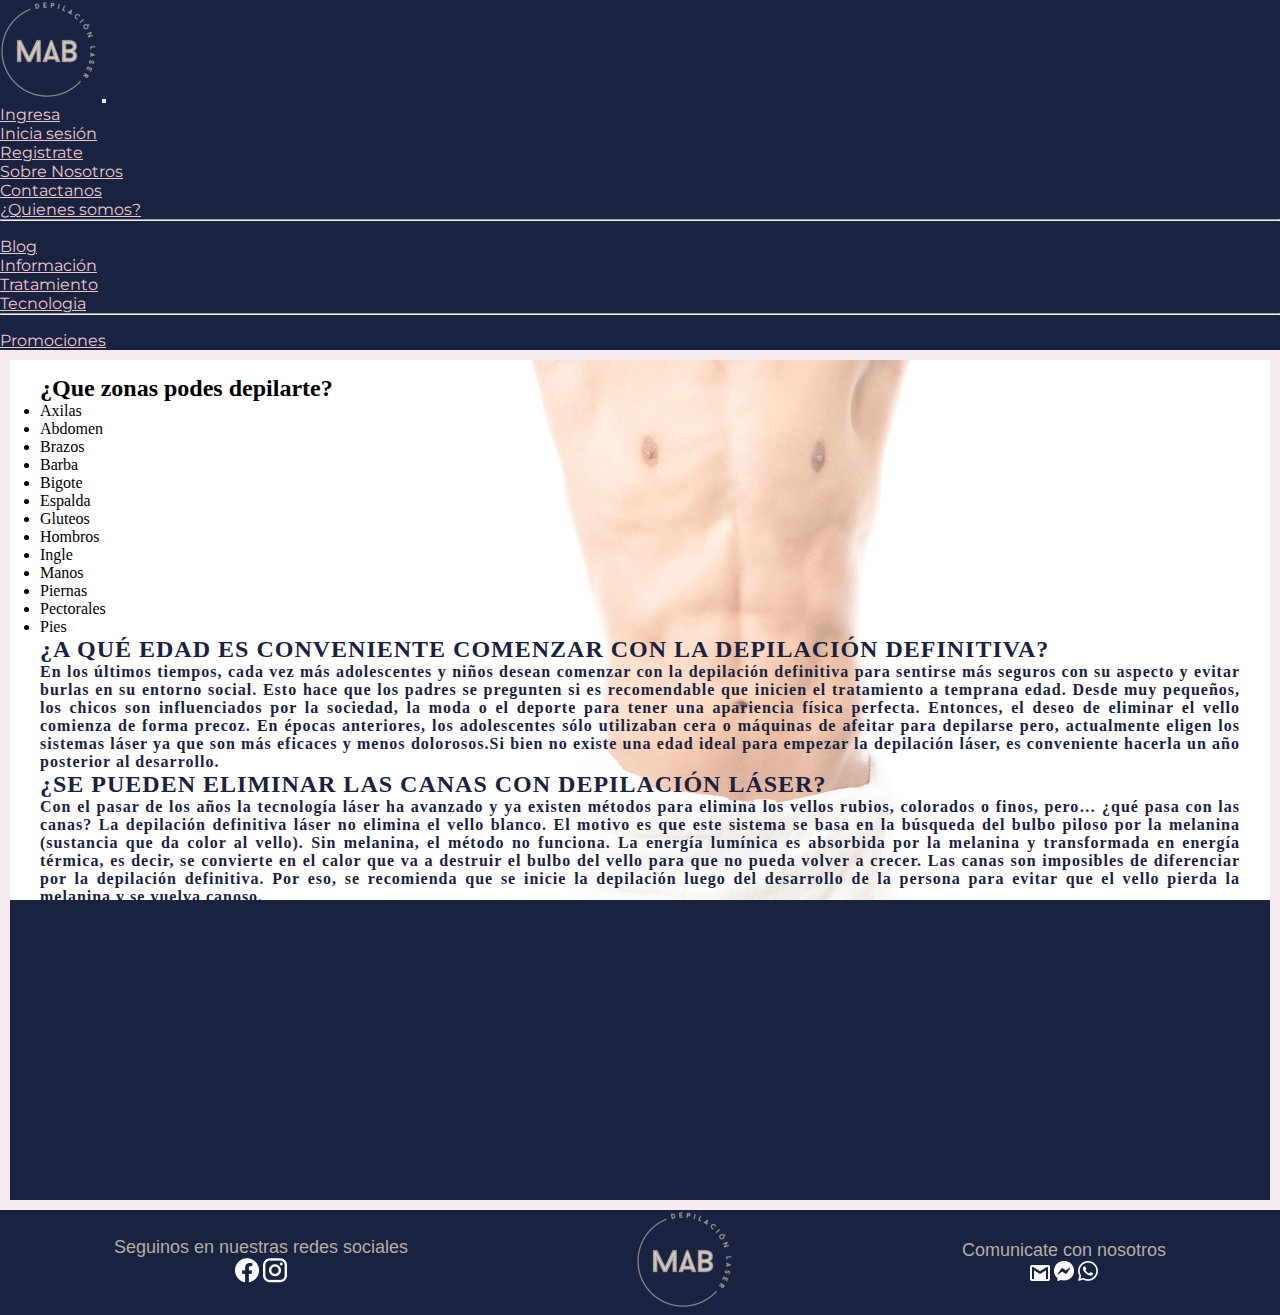
<file: pages/hombre.html>
<!DOCTYPE html>
<html lang="en">

<head>
    <meta charset="UTF-8">
    <meta name="viewport" content="width=device-width, initial-scale=1.0">
    <title>MAB DEPILACION LASER</title>
    <link href="https://cdn.jsdelivr.net/npm/bootstrap@5.3.1/dist/css/bootstrap.min.css" rel="stylesheet"
        integrity="sha384-4bw+/aepP/YC94hEpVNVgiZdgIC5+VKNBQNGCHeKRQN+PtmoHDEXuppvnDJzQIu9" crossorigin="anonymous">
    <link rel="stylesheet" href="../css/style.css">
    <link rel="preconnect" href="https://fonts.googleapis.com">
    <link rel="preconnect" href="https://fonts.gstatic.com" crossorigin>
    <link rel="preconnect" href="https://fonts.googleapis.com">
    <link rel="preconnect" href="https://fonts.gstatic.com" crossorigin>
    <link href="https://fonts.googleapis.com/css2?family=Montserrat:wght@400;600&display=swap" rel="stylesheet">
    <link href="https://fonts.googleapis.com/css2?family=Montserrat&display=swap" rel="stylesheet">
    <link href="https://db.onlinewebfonts.com/c/4bc98977ba557db3b2f5bb66bff54e25?family=Champagne+%26+Limousines+V1"
        rel="stylesheet">
</head>


<body>
    <header>
        <nav class="navbar navbar-expand-lg navbar-light colorNav">
            <div class="container-fluid">
                <a class="navbar-brand" href="../index.html"><img src="../assets/images/logosinfondo (1).png" alt="logoMAB"></a>
                <button class="navbar-toggler" type="button" data-bs-toggle="collapse"
                    data-bs-target="#navbarSupportedContent" aria-controls="navbarSupportedContent"
                    aria-expanded="false" aria-label="Toggle navigation">
                    <span class="navbar-toggler-icon"></span>
                </button>
                <div class="collapse navbar-collapse" id="navbarSupportedContent">
                    <ul class="navbar-nav me-auto mb-2 mb-lg-0">
                        <li class="nav-item dropdown">
                            <a class="nav-link dropdown-toggle" href="#" id="navbarDropdown" role="button"
                                data-bs-toggle="dropdown" aria-expanded="false">
                                Ingresa
                            </a>
                            <ul class="dropdown-menu" aria-labelledby="navbarDropdown">
                                <li><a class="dropdown-item" href="../pages/iniciaSesion.html">Inicia sesión</a></li>
                                <li><a class="dropdown-item" href="../pages/registrate.html">Registrate</a></li>
                            </ul>
                        </li>
                        <li class="nav-item dropdown">
                            <a class="nav-link dropdown-toggle" href="../pages/sobre_nosotros.html" id="navbarDropdown"
                                role="button" data-bs-toggle="dropdown" aria-expanded="false">
                                Sobre Nosotros
                            </a>
                            <ul class="dropdown-menu" aria-labelledby="navbarDropdown">
                                <li><a class="dropdown-item" href="../pages/contactanos.html">Contactanos</a></li>
                                <li><a class="dropdown-item" href="../pages/sobre_nosotros.html">¿Quienes somos?</a></li>
                                <li>
                                    <hr class="dropdown-divider">
                                </li>
                                <li><a class="dropdown-item" href="../pages/blog.html">Blog</a></li>
                            </ul>
                        </li>
                        <li class="nav-item dropdown">
                            <a class="nav-link dropdown-toggle" href="#" id="navbarDropdown" role="button"
                                data-bs-toggle="dropdown" aria-expanded="false">
                                Información
                            </a>
                            <ul class="dropdown-menu" aria-labelledby="navbarDropdown">
                                <li><a class="dropdown-item" href="../pages/tratamiento.html">Tratamiento</a></li>
                                <li><a class="dropdown-item" href="../pages/tecnologia.html">Tecnologia</a></li>
                                <li>
                                    <hr class="dropdown-divider">
                                </li>
                                <li><a class="dropdown-item" href="../pages/promociones.html">Promociones</a></li>
                            </ul>
                        </li>
                    </ul>
                </div>
            </div>
        </nav>

    </header>
    <main class="mainH">
    <div>
        <h2>¿Que zonas podes depilarte?</h2>
        <ul>
            <li>Axilas</li>
            <li>Abdomen </li>
            <li>Brazos</li>
            <li>Barba</li>
            <li>Bigote</li>
            <li>Espalda</li>
            <li>Gluteos</li>
            <li>Hombros</li>
            <li>Ingle</li>
            <li>Manos</li>
            <li>Piernas</li>
            <li>Pectorales</li>
            <li>Pies</li>
        </ul>
    </div>
    <section class="preguntas">
        <div>
            <h2>¿A QUÉ EDAD ES CONVENIENTE COMENZAR CON LA DEPILACIÓN DEFINITIVA?</h2>
            <p>En los últimos tiempos, cada vez más adolescentes y niños desean comenzar con la depilación definitiva para sentirse más seguros con su aspecto y evitar burlas en su entorno social. Esto hace que los padres se pregunten si es recomendable que inicien el tratamiento a temprana edad.

                Desde muy pequeños, los chicos son influenciados por la sociedad, la moda o el deporte para tener una apariencia física perfecta. Entonces, el deseo de eliminar el vello comienza de forma precoz. En épocas anteriores, los adolescentes sólo utilizaban cera o máquinas de afeitar para depilarse pero, actualmente eligen los sistemas láser ya que son más eficaces y menos dolorosos.Si bien no existe una edad ideal para empezar la depilación láser, es conveniente hacerla un año posterior al desarrollo.</p>
        </div>
    
        <div>
            <h2>¿SE PUEDEN ELIMINAR LAS CANAS CON DEPILACIÓN LÁSER?
            </h2>
            <p>Con el pasar de los años la tecnología láser ha avanzado y ya existen métodos para elimina los vellos rubios, colorados o finos, pero… ¿qué pasa con las canas?

                La depilación definitiva láser no elimina el vello blanco. El motivo es que este sistema se basa en la búsqueda del bulbo piloso por la melanina (sustancia que da color al vello). Sin melanina, el método no funciona.
                
                La energía lumínica es absorbida por la melanina y transformada en energía térmica, es decir, se convierte en  el calor que va a destruir el bulbo del vello para que no pueda volver a crecer.
                
                Las canas son imposibles de diferenciar por la depilación definitiva. Por eso, se recomienda que se inicie la depilación luego del desarrollo de la persona para evitar que el vello pierda la melanina y se vuelva canoso. </p>
        </div>
        <div>
            <h2>¿QUÉ PASA CON EL PELO RUBIO?</h2>
            <p>El pelo rubio o colorado se puede tratar pero lo importante es que se aplique el láser adecuadamente para el pelo y el tipo de piel. El color del vello y también el grosor son las características primordiales a tener en cuenta a la hora de elegir un método de depilación definitiva. Si se opta por un procedimiento incorrecto los resultados no serán los esperados.

                La depilación con tecnología  Soprano Ice, si bien es más efectiva en vello oscuro, permite tratar estos casos. El pelo rubio tiene una baja concentración de melanina por lo que no siempre absorbe la cantidad de calor necesaria para destruir el bulbo del vello. Igual es el caso del vello colorado, donde la eficacia de la depilación láser baja por la alta concentración de feomelanina.
                
                El pelo oscuro, como tiene bastante pigmento, absorbe mejor el calor y se destruye con mayor facilidad. El láser Alexandrita, es el indicado si la piel del paciente es clara y sus vellos negros o castaños. </p>
        </div>
        <div>
            <h2>¿CÓMO PREPARARME PARA LA SESION?</h2>
            <p>"Antes de tu sesión de depilación láser, rasúrate el día anterior con una máquina de afeitar para eliminar el vello en la superficie de la piel. Además, evita la exposición al sol durante al menos 48HS antes de la sesión para prevenir efectos secundarios no deseados</p>
        </div>
        <div>
            <h2>¿SE PUEDE REALIZAR DEPILACION LASER SI TENGO TATUAJES?</h2>
            <p>Durante la depilación láser, es importante tapar cualquier tatuaje en la zona a tratar. El láser actúa por color y puede dañar la tinta del tatuaje si no se protege adecuadamente. Asegúrate de cubrir tus tatuajes con un material especial antes de cada sesión para garantizar un tratamiento seguro y efectivo</p>
        </div>
    
    </section>
    </main> 
    <footer>
        <div class="sectionFooter">
            <section class="sectionRedes">
                <a href="">Seguinos en nuestras redes sociales</a>
                <div>
                    <a href="https://www.facebook.com/mab.depilaser"><img src="../assets/images/fb.png"
                            alt="iconoFacebook"></a>
                    <a href="https://www.instagram.com/mabchacabuco/"><img src="../assets/images/ig.png"
                            alt="iconoInstagram"></a>

                </div>
            </section>
            <div class="logoFooter">
                <img src="../assets/images/logosinfondo (1).png" alt="logoMAB">
            </div>

            <section class="sectionRedes">
                <a href="">Comunicate con nosotros</a>
                <div>
                    <a href="../pages/contactanos.html"><img src="../assets/images/gmail.png" alt="iconoGmail"></a>
                    <a href="../pages/contactanos.html"><img src="../assets/images/messenger.png" alt="iconoMsn"></a>
                    <a href="https://api.whatsapp.com/send?phone=542352468197&text=Hola%2C%20MAB"><img
                            src="../assets/images/wsp.png" alt="iconoWsp"></a>
                </div>

            </section>
        </div>
    </footer>
    <script src="https://cdn.jsdelivr.net/npm/@popperjs/core@2.11.8/dist/umd/popper.min.js"
        integrity="sha384-I7E8VVD/ismYTF4hNIPjVp/Zjvgyol6VFvRkX/vR+Vc4jQkC+hVqc2pM8ODewa9r"
        crossorigin="anonymous"></script>
    <script src="https://cdn.jsdelivr.net/npm/bootstrap@5.3.1/dist/js/bootstrap.min.js"
        integrity="sha384-Rx+T1VzGupg4BHQYs2gCW9It+akI2MM/mndMCy36UVfodzcJcF0GGLxZIzObiEfa"
        crossorigin="anonymous"></script>
</body>

</html>
</file>
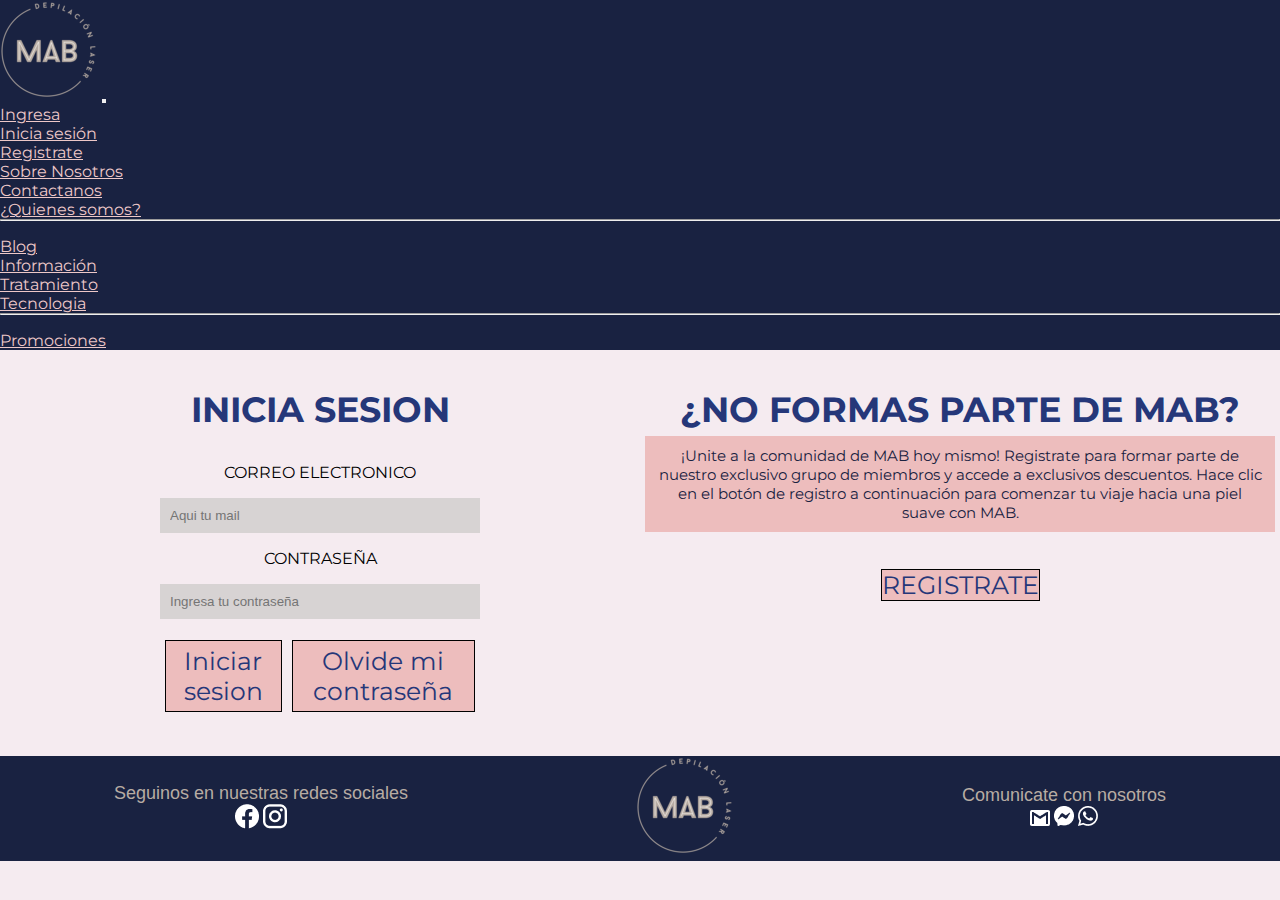
<file: pages/iniciaSesion.html>
<!DOCTYPE html>
<html lang="en">

<head>
    <meta charset="UTF-8">
    <meta name="viewport" content="width=device-width, initial-scale=1.0">
    <title>MAB DEPILACION LASER</title>
    <link href="https://cdn.jsdelivr.net/npm/bootstrap@5.3.1/dist/css/bootstrap.min.css" rel="stylesheet"
        integrity="sha384-4bw+/aepP/YC94hEpVNVgiZdgIC5+VKNBQNGCHeKRQN+PtmoHDEXuppvnDJzQIu9" crossorigin="anonymous">
    <link rel="stylesheet" href="../css/style.css">
    <link rel="preconnect" href="https://fonts.googleapis.com">
    <link rel="preconnect" href="https://fonts.gstatic.com" crossorigin>
    <link rel="preconnect" href="https://fonts.googleapis.com">
    <link rel="preconnect" href="https://fonts.gstatic.com" crossorigin>
    <link href="https://fonts.googleapis.com/css2?family=Montserrat:wght@400;600&display=swap" rel="stylesheet">
    <link href="https://fonts.googleapis.com/css2?family=Montserrat&display=swap" rel="stylesheet">
    <link href="https://db.onlinewebfonts.com/c/4bc98977ba557db3b2f5bb66bff54e25?family=Champagne+%26+Limousines+V1"
        rel="stylesheet">
</head>


<body>
    <header>
        <nav class="navbar navbar-expand-lg navbar-light colorNav">
            <div class="container-fluid">
                <a class="navbar-brand" href="../index.html"><img src="../assets/images/logosinfondo (1).png"
                        alt="logoMAB"></a>
                <button class="navbar-toggler" type="button" data-bs-toggle="collapse"
                    data-bs-target="#navbarSupportedContent" aria-controls="navbarSupportedContent"
                    aria-expanded="false" aria-label="Toggle navigation">
                    <span class="navbar-toggler-icon"></span>
                </button>
                <div class="collapse navbar-collapse" id="navbarSupportedContent">
                    <ul class="navbar-nav me-auto mb-2 mb-lg-0">
                        <li class="nav-item dropdown">
                            <a class="nav-link dropdown-toggle" href="#" id="navbarDropdown" role="button"
                                data-bs-toggle="dropdown" aria-expanded="false">
                                Ingresa
                            </a>
                            <ul class="dropdown-menu" aria-labelledby="navbarDropdown">
                                <li><a class="dropdown-item" href="../pages/iniciaSesion.html">Inicia sesión</a></li>
                                <li><a class="dropdown-item" href="../pages/registrate.html">Registrate</a></li>
                            </ul>
                        </li>
                        <li class="nav-item dropdown">
                            <a class="nav-link dropdown-toggle" href="../pages/sobre_nosotros.html" id="navbarDropdown"
                                role="button" data-bs-toggle="dropdown" aria-expanded="false">
                                Sobre Nosotros
                            </a>
                            <ul class="dropdown-menu" aria-labelledby="navbarDropdown">
                                <li><a class="dropdown-item" href="../pages/contactanos.html">Contactanos</a></li>
                                <li><a class="dropdown-item" href="../pages/sobre_nosotros.html">¿Quienes somos?</a>
                                </li>
                                <li>
                                    <hr class="dropdown-divider">
                                </li>
                                <li><a class="dropdown-item" href="../pages/blog.html">Blog</a></li>
                            </ul>
                        </li>
                        <li class="nav-item dropdown">
                            <a class="nav-link dropdown-toggle" href="#" id="navbarDropdown" role="button"
                                data-bs-toggle="dropdown" aria-expanded="false">
                                Información
                            </a>
                            <ul class="dropdown-menu" aria-labelledby="navbarDropdown">
                                <li><a class="dropdown-item" href="../pages/tratamiento.html">Tratamiento</a></li>
                                <li><a class="dropdown-item" href="../pages/tecnologia.html">Tecnologia</a></li>
                                <li>
                                    <hr class="dropdown-divider">
                                </li>
                                <li><a class="dropdown-item" href="../pages/promociones.html">Promociones</a></li>
                            </ul>
                        </li>
                    </ul>
                </div>
            </div>
        </nav>

    </header>
    <main>
        <section class="principal">
            <div class="inicia">
                <h1>INICIA SESION</h1>
                <form class="formulario" action="">
                    <label for="mail">CORREO ELECTRONICO</label>
                    <input class="controls" type="email" placeholder="Aqui tu mail" required>
                    <label for="contraseña">CONTRASEÑA</label>
                    <input class="controls" type="password" id="contraseña" placeholder="Ingresa tu contraseña"
                        required>
                    <div class="contieneBotones col-12">
                        <button type="submit" class="confirmar"><a href="./iniciaSesion.html">Iniciar
                                sesion</a></button>
                        <button type="submit" class="confirmar"><a href="#">Olvide mi contraseña</a></button>
                    </div>
                </form>
            </div>
            <div class="iniciaRegistro">
                <h2>¿NO FORMAS PARTE DE MAB?</h2>
                <p> ¡Unite a la comunidad de MAB hoy mismo! Registrate para formar parte de nuestro exclusivo grupo de
                    miembros y accede a exclusivos descuentos. Hace clic en el botón de registro a continuación para
                    comenzar tu viaje hacia una piel suave con MAB.</p>
                <a href="./registrate.html">REGISTRATE</a>
            </div>
        </section>
    </main>
    <footer>
        <div class="sectionFooter">
            <section class="sectionRedes">
                <a href="">Seguinos en nuestras redes sociales</a>
                <div>
                    <a href="https://www.facebook.com/mab.depilaser"><img src="../assets/images/fb.png"
                            alt="iconoFacebook"></a>
                    <a href="https://www.instagram.com/mabchacabuco/"><img src="../assets/images/ig.png"
                            alt="iconoInstagram"></a>

                </div>
            </section>
            <div class="logoFooter">
                <img src="../assets/images/logosinfondo (1).png" alt="logoMAB">
            </div>

            <section class="sectionRedes">
                <a href="">Comunicate con nosotros</a>
                <div>
                    <a href="../pages/contactanos.html"><img src="../assets/images/gmail.png" alt="iconoGmail"></a>
                    <a href="../pages/contactanos.html"><img src="../assets/images/messenger.png" alt="iconoMsn"></a>
                    <a href="https://api.whatsapp.com/send?phone=542352468197&text=Hola%2C%20MAB"><img
                            src="../assets/images/wsp.png" alt="iconoWsp"></a>
                </div>

            </section>
        </div>
    </footer>
    <script src="https://cdn.jsdelivr.net/npm/@popperjs/core@2.11.8/dist/umd/popper.min.js"
        integrity="sha384-I7E8VVD/ismYTF4hNIPjVp/Zjvgyol6VFvRkX/vR+Vc4jQkC+hVqc2pM8ODewa9r"
        crossorigin="anonymous"></script>
    <script src="https://cdn.jsdelivr.net/npm/bootstrap@5.3.1/dist/js/bootstrap.min.js"
        integrity="sha384-Rx+T1VzGupg4BHQYs2gCW9It+akI2MM/mndMCy36UVfodzcJcF0GGLxZIzObiEfa"
        crossorigin="anonymous"></script>
</body>

</html>
</file>
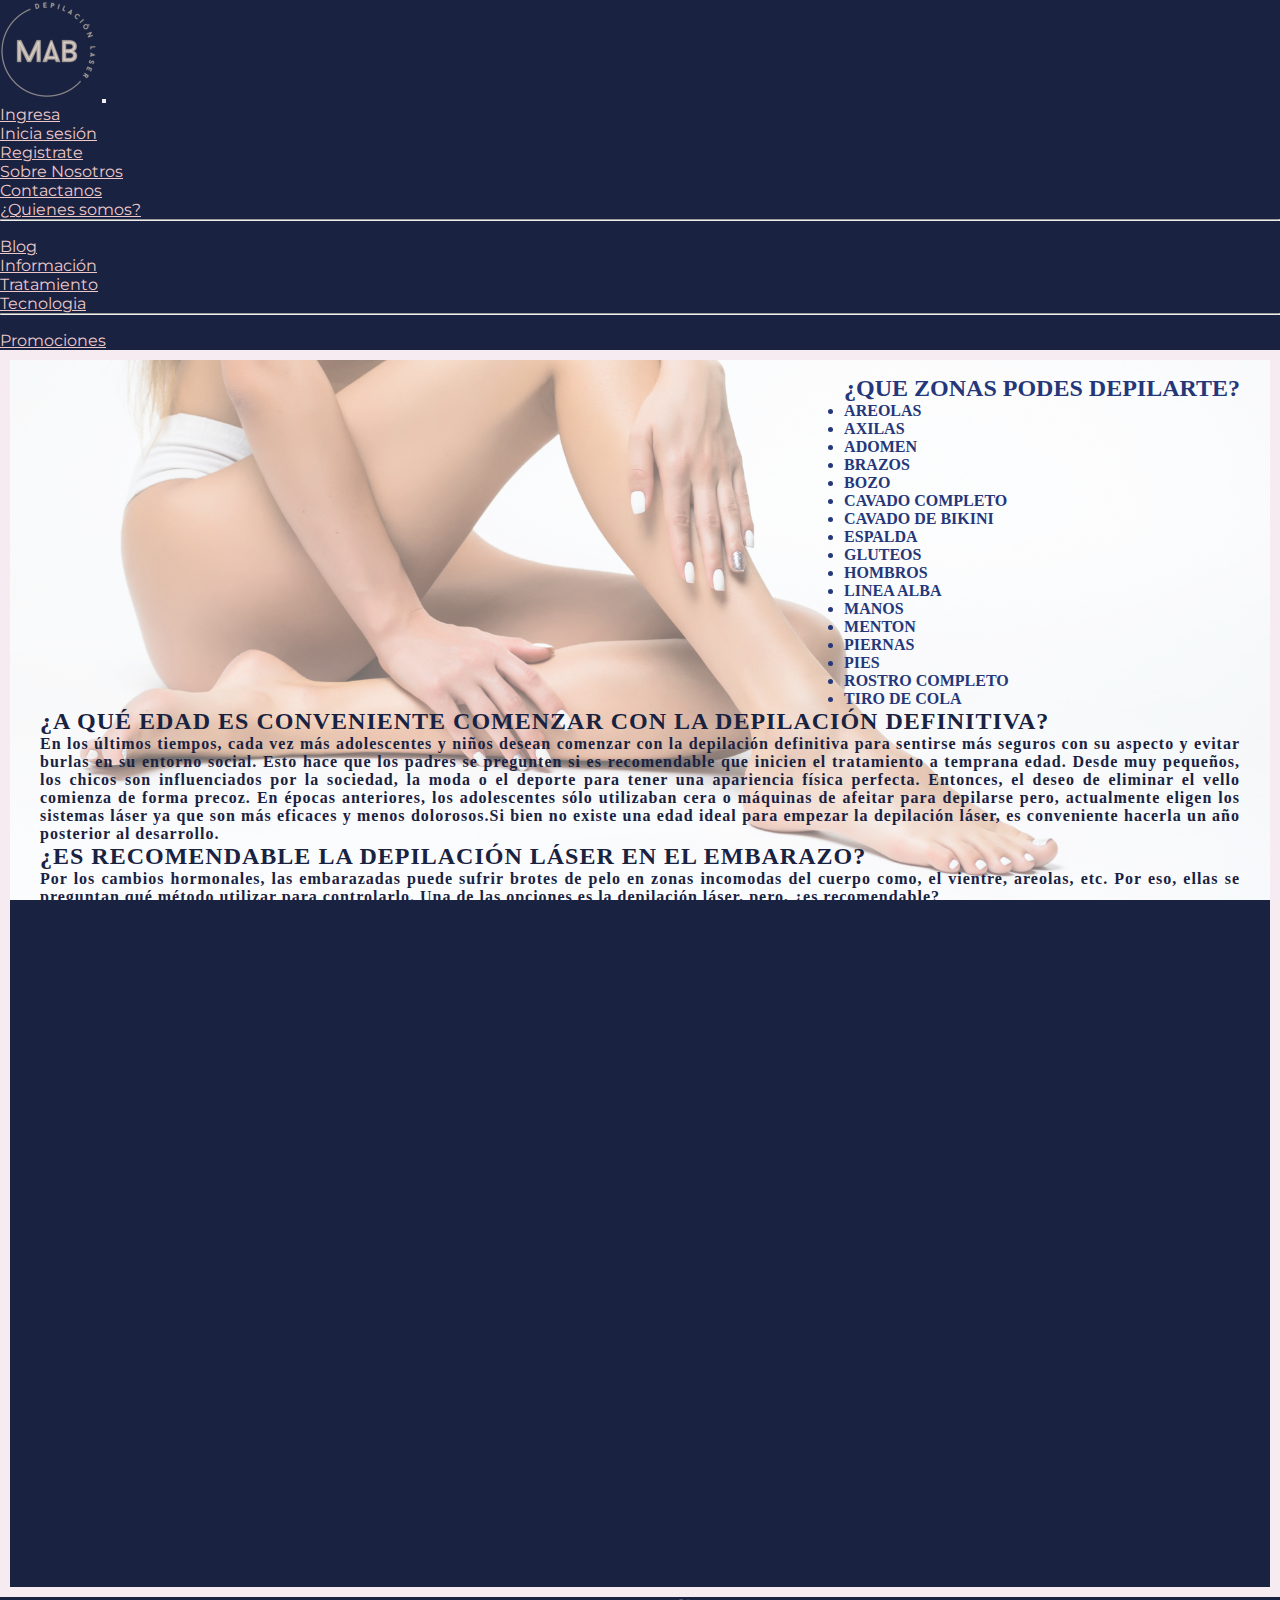
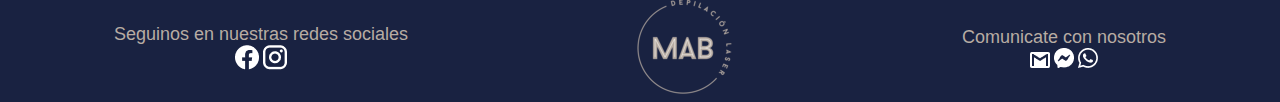
<file: pages/mujer.html>
<!DOCTYPE html>
<html lang="en">

<head>
    <meta charset="UTF-8">
    <meta name="viewport" content="width=device-width, initial-scale=1.0">
    <title>MAB DEPILACION LASER</title>
    <link href="https://cdn.jsdelivr.net/npm/bootstrap@5.3.1/dist/css/bootstrap.min.css" rel="stylesheet"
        integrity="sha384-4bw+/aepP/YC94hEpVNVgiZdgIC5+VKNBQNGCHeKRQN+PtmoHDEXuppvnDJzQIu9" crossorigin="anonymous">
    <link rel="stylesheet" href="../css/style.css">
    <link rel="preconnect" href="https://fonts.googleapis.com">
    <link rel="preconnect" href="https://fonts.gstatic.com" crossorigin>
    <link rel="preconnect" href="https://fonts.googleapis.com">
    <link rel="preconnect" href="https://fonts.gstatic.com" crossorigin>
    <link href="https://fonts.googleapis.com/css2?family=Montserrat:wght@400;600&display=swap" rel="stylesheet">
    <link href="https://fonts.googleapis.com/css2?family=Montserrat&display=swap" rel="stylesheet">
    <link href="https://db.onlinewebfonts.com/c/4bc98977ba557db3b2f5bb66bff54e25?family=Champagne+%26+Limousines+V1"
        rel="stylesheet">
</head>


<body>
    <header>
        <nav class="navbar navbar-expand-lg navbar-light colorNav">
            <div class="container-fluid">
                <a class="navbar-brand" href="../index.html"><img src="../assets/images/logosinfondo (1).png" alt="logoMAB"></a>
                <button class="navbar-toggler" type="button" data-bs-toggle="collapse"
                    data-bs-target="#navbarSupportedContent" aria-controls="navbarSupportedContent"
                    aria-expanded="false" aria-label="Toggle navigation">
                    <span class="navbar-toggler-icon"></span>
                </button>
                <div class="collapse navbar-collapse" id="navbarSupportedContent">
                    <ul class="navbar-nav me-auto mb-2 mb-lg-0">
                        <li class="nav-item dropdown">
                            <a class="nav-link dropdown-toggle" href="#" id="navbarDropdown" role="button"
                                data-bs-toggle="dropdown" aria-expanded="false">
                                Ingresa
                            </a>
                            <ul class="dropdown-menu" aria-labelledby="navbarDropdown">
                                <li><a class="dropdown-item" href="../pages/iniciaSesion.html">Inicia sesión</a></li>
                                <li><a class="dropdown-item" href="../pages/registrate.html">Registrate</a></li>
                            </ul>
                        </li>
                        <li class="nav-item dropdown">
                            <a class="nav-link dropdown-toggle" href="../pages/sobre_nosotros.html" id="navbarDropdown"
                                role="button" data-bs-toggle="dropdown" aria-expanded="false">
                                Sobre Nosotros
                            </a>
                            <ul class="dropdown-menu" aria-labelledby="navbarDropdown">
                                <li><a class="dropdown-item" href="../pages/contactanos.html">Contactanos</a></li>
                                <li><a class="dropdown-item" href="../pages/sobre_nosotros.html">¿Quienes somos?</a></li>
                                <li>
                                    <hr class="dropdown-divider">
                                </li>
                                <li><a class="dropdown-item" href="../pages/blog.html">Blog</a></li>
                            </ul>
                        </li>
                        <li class="nav-item dropdown">
                            <a class="nav-link dropdown-toggle" href="#" id="navbarDropdown" role="button"
                                data-bs-toggle="dropdown" aria-expanded="false">
                                Información
                            </a>
                            <ul class="dropdown-menu" aria-labelledby="navbarDropdown">
                                <li><a class="dropdown-item" href="../pages/tratamiento.html">Tratamiento</a></li>
                                <li><a class="dropdown-item" href="../pages/tecnologia.html">Tecnologia</a></li>
                                <li>
                                    <hr class="dropdown-divider">
                                </li>
                                <li><a class="dropdown-item" href="../pages/promociones.html">Promociones</a></li>
                            </ul>
                        </li>
                    </ul>
                </div>
            </div>
        </nav>

    </header>
    <main class="main"> 
        <div class="informacion">
            <h2>¿QUE ZONAS PODES DEPILARTE?</h2>
            <ul >
                <li>AREOLAS</li>
                <li>AXILAS</li>
                <li>ADOMEN </li>
                <li>BRAZOS</li>
                <li>BOZO</li>
                <li>CAVADO COMPLETO</li>
                <li>CAVADO DE BIKINI</li>
                <li>ESPALDA</li>
                <li>GLUTEOS</li>
                <li>HOMBROS</li>
                <li>LINEA ALBA</li>
                <li>MANOS</li>
                <li>MENTON</li>
                <li>PIERNAS</li>
                <li>PIES</li>
                <li>ROSTRO COMPLETO</li>
                <li>TIRO DE COLA</li>
            </ul>
        </div>
        <section class="preguntas">
            <div>
                <h2>¿A QUÉ EDAD ES CONVENIENTE COMENZAR CON LA DEPILACIÓN DEFINITIVA?</h2>
                <p>En los últimos tiempos, cada vez más adolescentes y niños desean comenzar con la depilación definitiva para sentirse más seguros con su aspecto y evitar burlas en su entorno social. Esto hace que los padres se pregunten si es recomendable que inicien el tratamiento a temprana edad.

                    Desde muy pequeños, los chicos son influenciados por la sociedad, la moda o el deporte para tener una apariencia física perfecta. Entonces, el deseo de eliminar el vello comienza de forma precoz. En épocas anteriores, los adolescentes sólo utilizaban cera o máquinas de afeitar para depilarse pero, actualmente eligen los sistemas láser ya que son más eficaces y menos dolorosos.Si bien no existe una edad ideal para empezar la depilación láser, es conveniente hacerla un año posterior al desarrollo.</p>
            </div>
            <div>
                <h2>¿ES RECOMENDABLE LA DEPILACIÓN LÁSER EN EL EMBARAZO?</h2>
                <h4>Por los cambios hormonales, las embarazadas puede sufrir brotes de pelo en zonas incomodas del cuerpo como, el vientre, areolas, etc. Por eso, ellas se preguntan qué método utilizar para controlarlo. Una de las opciones es la depilación láser, pero, ¿es recomendable?</h4>
                <p>Por los cambios hormonales, las embarazadas puede sufrir brotes de pelo en zonas incomodas del cuerpo como, el vientre, areolas, etc. Por eso, ellas se preguntan qué método utilizar para controlarlo. Una de las opciones es la depilación láser, pero, ¿es recomendable?
                    Cómo no existen estudios que afirmen la seguridad de la depilación láser durante la gestación del bebé, la mayoría de los médicos recomiendan no iniciar la depilación definitiva en este periodo de la vida de la mujer con ninguno de los láseres disponibles en el mercado ya sea Alexandrita, Diodo o Soprano. Es importante destacar que el láser depilatorio no produce daño en la formación del bebé, porque solo trabaja en las capas superficiales de la piel, pero, en este estado no se recomienda someterse a cualquier tipo de tratamiento láser porque se podría producir un rechazo corporal debido al cambio hormonal que puede ocasionar reacciones cutáneas.</p>
            </div>
            <div>
                <h2>¿QUÉ SUCEDE DURANTE LA LACTANCIA?</h2>
                <p>Durante la lactancia no existen restricciones. Solo se debe esperar  3 meses de la fecha parto para comentar con las sesiones.
                </p>
            </div>
            <div>
                <h2>¿SE PUEDEN ELIMINAR LAS CANAS CON DEPILACIÓN LÁSER?
                </h2>
                <p>Con el pasar de los años la tecnología láser ha avanzado y ya existen métodos para elimina los vellos rubios, colorados o finos, pero… ¿qué pasa con las canas?

                    La depilación definitiva láser no elimina el vello blanco. El motivo es que este sistema se basa en la búsqueda del bulbo piloso por la melanina (sustancia que da color al vello). Sin melanina, el método no funciona.
                    
                    La energía lumínica es absorbida por la melanina y transformada en energía térmica, es decir, se convierte en  el calor que va a destruir el bulbo del vello para que no pueda volver a crecer.
                    
                    Las canas son imposibles de diferenciar por la depilación definitiva. Por eso, se recomienda que se inicie la depilación luego del desarrollo de la persona para evitar que el vello pierda la melanina y se vuelva canoso. </p>
            </div>
            <div>
                <h2>¿QUÉ PASA CON EL PELO RUBIO?</h2>
                <p>El pelo rubio o colorado se puede tratar pero lo importante es que se aplique el láser adecuadamente para el pelo y el tipo de piel. El color del vello y también el grosor son las características primordiales a tener en cuenta a la hora de elegir un método de depilación definitiva. Si se opta por un procedimiento incorrecto los resultados no serán los esperados.

                    La depilación con tecnología  Soprano Ice, si bien es más efectiva en vello oscuro, permite tratar estos casos. El pelo rubio tiene una baja concentración de melanina por lo que no siempre absorbe la cantidad de calor necesaria para destruir el bulbo del vello. Igual es el caso del vello colorado, donde la eficacia de la depilación láser baja por la alta concentración de feomelanina.
                    
                    El pelo oscuro, como tiene bastante pigmento, absorbe mejor el calor y se destruye con mayor facilidad. El láser Alexandrita, es el indicado si la piel del paciente es clara y sus vellos negros o castaños. </p>
            </div>
            <div>
                <h2>¿CÓMO PREPARARME PARA LA SESION?</h2>
                <p>"Antes de tu sesión de depilación láser, rasúrate el día anterior con una máquina de afeitar para eliminar el vello en la superficie de la piel. Además, evita la exposición al sol durante al menos 48HS antes de la sesión para prevenir efectos secundarios no deseados</p>
            </div>
            <div>
                <h2>¿SE PUEDE REALIZAR DEPILACION LASER SI TENGO TATUAJES?</h2>
                <p>Durante la depilación láser, es importante tapar cualquier tatuaje en la zona a tratar. El láser actúa por color y puede dañar la tinta del tatuaje si no se protege adecuadamente. Asegúrate de cubrir tus tatuajes con un material especial antes de cada sesión para garantizar un tratamiento seguro y efectivo</p>
            </div>
            <div>
                <h2>¿PUEDO REALIZARME LA SESION SI ESTOY MENSTRUANDO?</h2>
                <p>Puedes asistir a tu sesión de depilación láser incluso si estás menstruando, siempre y cuando utilices una copa menstrual o tampones. Estos productos te permiten mantener la higiene necesaria durante el procedimiento y evitan cualquier inconveniente. Sin embargo, es importante informar a tu profesional de depilación láser sobre tu período para que puedan tomar precauciones adicionales si es necesario. </p>
            </div>
        </section>
        
    </main>
    <footer>
        <div class="sectionFooter">
            <section class="sectionRedes">
                <a href="">Seguinos en nuestras redes sociales</a>
                <div>
                    <a href="https://www.facebook.com/mab.depilaser"><img src="../assets/images/fb.png"
                            alt="iconoFacebook"></a>
                    <a href="https://www.instagram.com/mabchacabuco/"><img src="../assets/images/ig.png"
                            alt="iconoInstagram"></a>

                </div>
            </section>
            <div class="logoFooter">
                <img src="../assets/images/logosinfondo (1).png" alt="logoMAB">
            </div>

            <section class="sectionRedes">
                <a href="">Comunicate con nosotros</a>
                <div>
                    <a href="../pages/contactanos.html"><img src="../assets/images/gmail.png" alt="iconoGmail"></a>
                    <a href="../pages/contactanos.html"><img src="../assets/images/messenger.png" alt="iconoMsn"></a>
                    <a href="https://api.whatsapp.com/send?phone=542352468197&text=Hola%2C%20MAB"><img
                            src="../assets/images/wsp.png" alt="iconoWsp"></a>
                </div>

            </section>
        </div>
    </footer>
    <script src="https://cdn.jsdelivr.net/npm/@popperjs/core@2.11.8/dist/umd/popper.min.js"
        integrity="sha384-I7E8VVD/ismYTF4hNIPjVp/Zjvgyol6VFvRkX/vR+Vc4jQkC+hVqc2pM8ODewa9r"
        crossorigin="anonymous"></script>
    <script src="https://cdn.jsdelivr.net/npm/bootstrap@5.3.1/dist/js/bootstrap.min.js"
        integrity="sha384-Rx+T1VzGupg4BHQYs2gCW9It+akI2MM/mndMCy36UVfodzcJcF0GGLxZIzObiEfa"
        crossorigin="anonymous"></script>
</body>

</html>
</file>
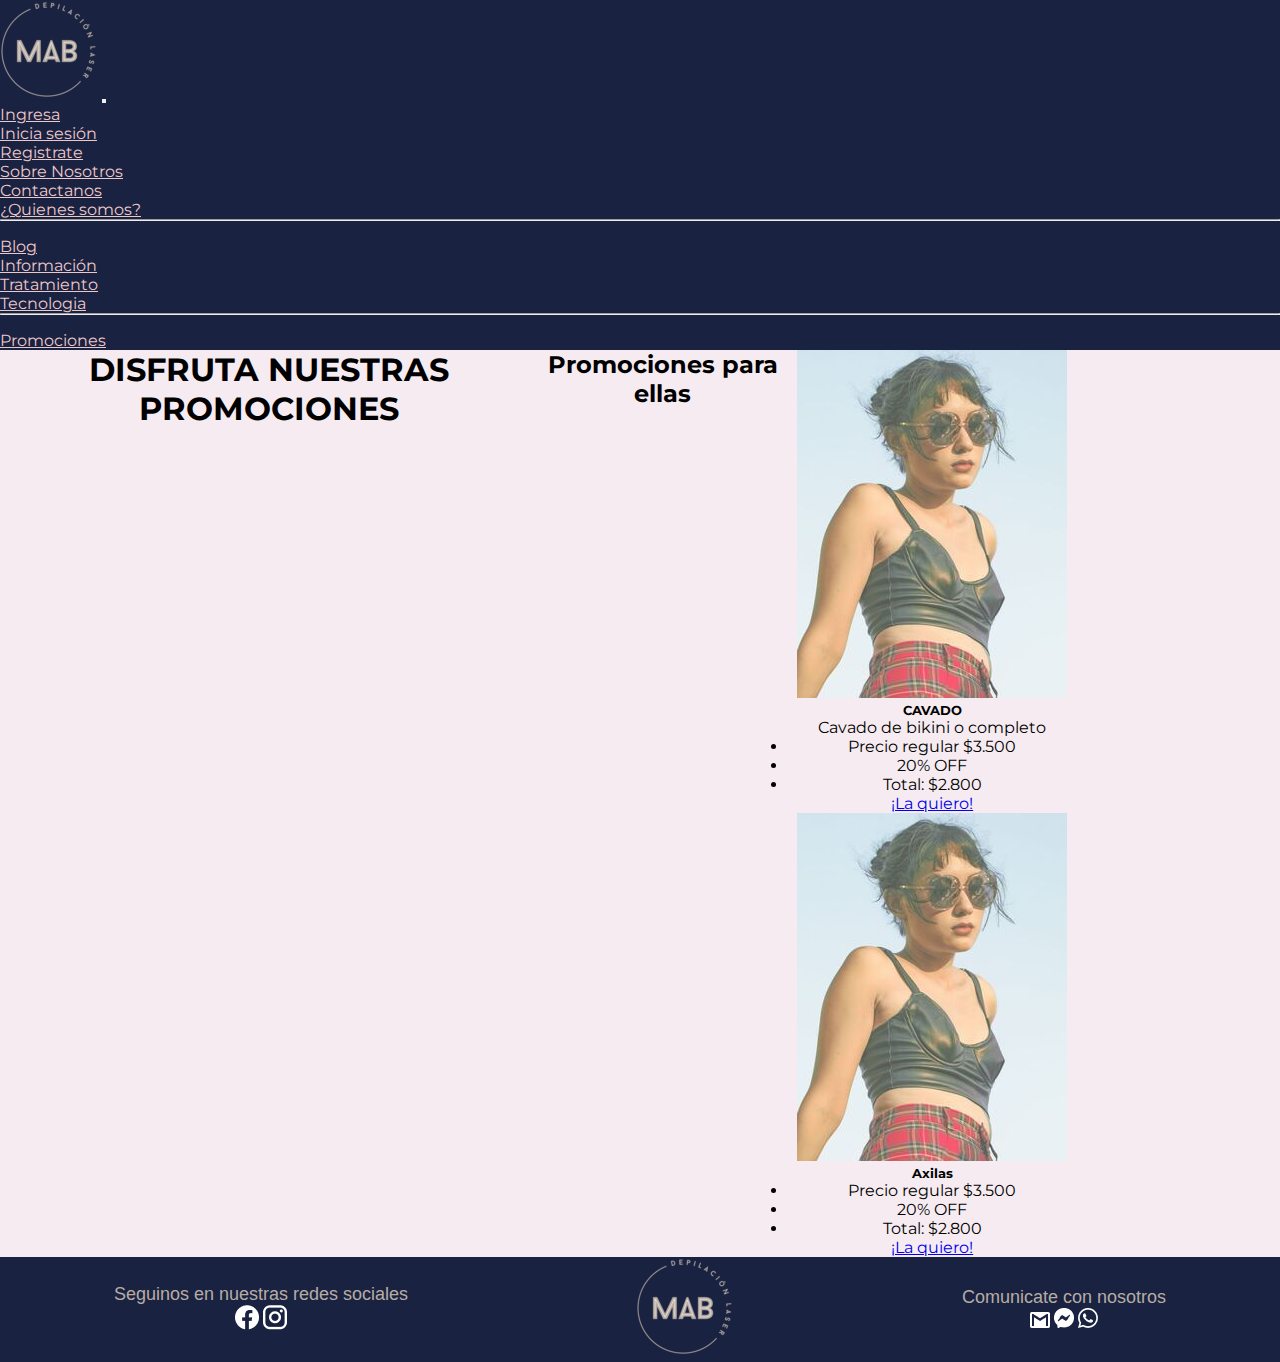
<file: pages/promociones.html>
<!DOCTYPE html>
<html lang="en">

<head>
    <meta charset="UTF-8">
    <meta name="viewport" content="width=device-width, initial-scale=1.0">
    <title>MAB DEPILACION LASER</title>
    <link href="https://cdn.jsdelivr.net/npm/bootstrap@5.3.1/dist/css/bootstrap.min.css" rel="stylesheet"
        integrity="sha384-4bw+/aepP/YC94hEpVNVgiZdgIC5+VKNBQNGCHeKRQN+PtmoHDEXuppvnDJzQIu9" crossorigin="anonymous">
    <link rel="stylesheet" href="../css/style.css">
    <link rel="preconnect" href="https://fonts.googleapis.com">
    <link rel="preconnect" href="https://fonts.gstatic.com" crossorigin>
    <link rel="preconnect" href="https://fonts.googleapis.com">
    <link rel="preconnect" href="https://fonts.gstatic.com" crossorigin>
    <link href="https://fonts.googleapis.com/css2?family=Montserrat:wght@400;600&display=swap" rel="stylesheet">
    <link href="https://fonts.googleapis.com/css2?family=Montserrat&display=swap" rel="stylesheet">
    <link href="https://db.onlinewebfonts.com/c/4bc98977ba557db3b2f5bb66bff54e25?family=Champagne+%26+Limousines+V1"
        rel="stylesheet">
</head>


<body>
    <header>
        <nav class="navbar navbar-expand-lg navbar-light colorNav">
            <div class="container-fluid">
                <a class="navbar-brand" href="../index.html"><img src="../assets/images/logosinfondo (1).png" alt="logoMAB"></a>
                <button class="navbar-toggler" type="button" data-bs-toggle="collapse"
                    data-bs-target="#navbarSupportedContent" aria-controls="navbarSupportedContent"
                    aria-expanded="false" aria-label="Toggle navigation">
                    <span class="navbar-toggler-icon"></span>
                </button>
                <div class="collapse navbar-collapse" id="navbarSupportedContent">
                    <ul class="navbar-nav me-auto mb-2 mb-lg-0">
                        <li class="nav-item dropdown">
                            <a class="nav-link dropdown-toggle" href="#" id="navbarDropdown" role="button"
                                data-bs-toggle="dropdown" aria-expanded="false">
                                Ingresa
                            </a>
                            <ul class="dropdown-menu" aria-labelledby="navbarDropdown">
                                <li><a class="dropdown-item" href="../pages/iniciaSesion.html">Inicia sesión</a></li>
                                <li><a class="dropdown-item" href="../pages/registrate.html">Registrate</a></li>
                            </ul>
                        </li>
                        <li class="nav-item dropdown">
                            <a class="nav-link dropdown-toggle" href="../pages/sobre_nosotros.html" id="navbarDropdown"
                                role="button" data-bs-toggle="dropdown" aria-expanded="false">
                                Sobre Nosotros
                            </a>
                            <ul class="dropdown-menu" aria-labelledby="navbarDropdown">
                                <li><a class="dropdown-item" href="../pages/contactanos.html">Contactanos</a></li>
                                <li><a class="dropdown-item" href="../pages/sobre_nosotros.html">¿Quienes somos?</a></li>
                                <li>
                                    <hr class="dropdown-divider">
                                </li>
                                <li><a class="dropdown-item" href="../pages/blog.html">Blog</a></li>
                            </ul>
                        </li>
                        <li class="nav-item dropdown">
                            <a class="nav-link dropdown-toggle" href="#" id="navbarDropdown" role="button"
                                data-bs-toggle="dropdown" aria-expanded="false">
                                Información
                            </a>
                            <ul class="dropdown-menu" aria-labelledby="navbarDropdown">
                                <li><a class="dropdown-item" href="../pages/tratamiento.html">Tratamiento</a></li>
                                <li><a class="dropdown-item" href="../pages/tecnologia.html">Tecnologia</a></li>
                                <li>
                                    <hr class="dropdown-divider">
                                </li>
                                <li><a class="dropdown-item" href="../pages/promociones.html">Promociones</a></li>
                            </ul>
                        </li>
                    </ul>
                </div>
            </div>
        </nav>

    </header>
    <main>

        <section class="principal">
            <H1>DISFRUTA NUESTRAS PROMOCIONES</H1>
            <h2>Promociones para ellas</h2>
            <div class="promosIndividuales">
                <div class="card" style="width: 18rem;">
                    <img src="../assets/images/ellas.jpg" class="card-img-top" alt="imagenPromocion">
                    <div class="card-body">
                        <h5 class="card-title">CAVADO</h5>
                        <p class="card-text">Cavado de bikini o completo</p>
                    </div>
                    <ul class="list-group list-group-flush">
                        <li class="list-group-item">Precio regular $3.500</li>
                        <li class="list-group-item">20% OFF</li>
                        <li class="list-group-item">Total: $2.800 </li>
                    </ul>
                    <div class="card-body">
                        <a href="#" class="card-link">¡La quiero!</a>
                    </div>
                </div>
                <div class="card" style="width: 18rem;">
                    <img src="../assets/images/ellas.jpg" class="card-img-top" alt="imagenPromocion">
                    <div class="card-body">
                        <h5 class="card-title">Axilas</h5>
                        <p class="card-text"></p>
                    </div>
                    <ul class="list-group list-group-flush">
                        <li class="list-group-item">Precio regular $3.500</li>
                        <li class="list-group-item">20% OFF</li>
                        <li class="list-group-item">Total: $2.800 </li>
                    </ul>
                    <div class="card-body">
                        <a href="#" class="card-link">¡La quiero!</a>
                    </div>
                </div>
            </div>


        </section>
    </main>
    <footer>
        <div class="sectionFooter">
            <section class="sectionRedes">
                <a href="">Seguinos en nuestras redes sociales</a>
                <div>
                    <a href="https://www.facebook.com/mab.depilaser"><img src="../assets/images/fb.png"
                            alt="iconoFacebook"></a>
                    <a href="https://www.instagram.com/mabchacabuco/"><img src="../assets/images/ig.png"
                            alt="iconoInstagram"></a>

                </div>
            </section>
            <div class="logoFooter">
                <img src="../assets/images/logosinfondo (1).png" alt="logoMAB">
            </div>

            <section class="sectionRedes">
                <a href="">Comunicate con nosotros</a>
                <div>
                    <a href="../pages/contactanos.html"><img src="../assets/images/gmail.png" alt="iconoGmail"></a>
                    <a href="../pages/contactanos.html"><img src="../assets/images/messenger.png" alt="iconoMsn"></a>
                    <a href="https://api.whatsapp.com/send?phone=542352468197&text=Hola%2C%20MAB"><img
                            src="../assets/images/wsp.png" alt="iconoWsp"></a>
                </div>

            </section>
        </div>
    </footer>
    <script src="https://cdn.jsdelivr.net/npm/@popperjs/core@2.11.8/dist/umd/popper.min.js"
        integrity="sha384-I7E8VVD/ismYTF4hNIPjVp/Zjvgyol6VFvRkX/vR+Vc4jQkC+hVqc2pM8ODewa9r"
        crossorigin="anonymous"></script>
    <script src="https://cdn.jsdelivr.net/npm/bootstrap@5.3.1/dist/js/bootstrap.min.js"
        integrity="sha384-Rx+T1VzGupg4BHQYs2gCW9It+akI2MM/mndMCy36UVfodzcJcF0GGLxZIzObiEfa"
        crossorigin="anonymous"></script>
</body>

</html>
</file>
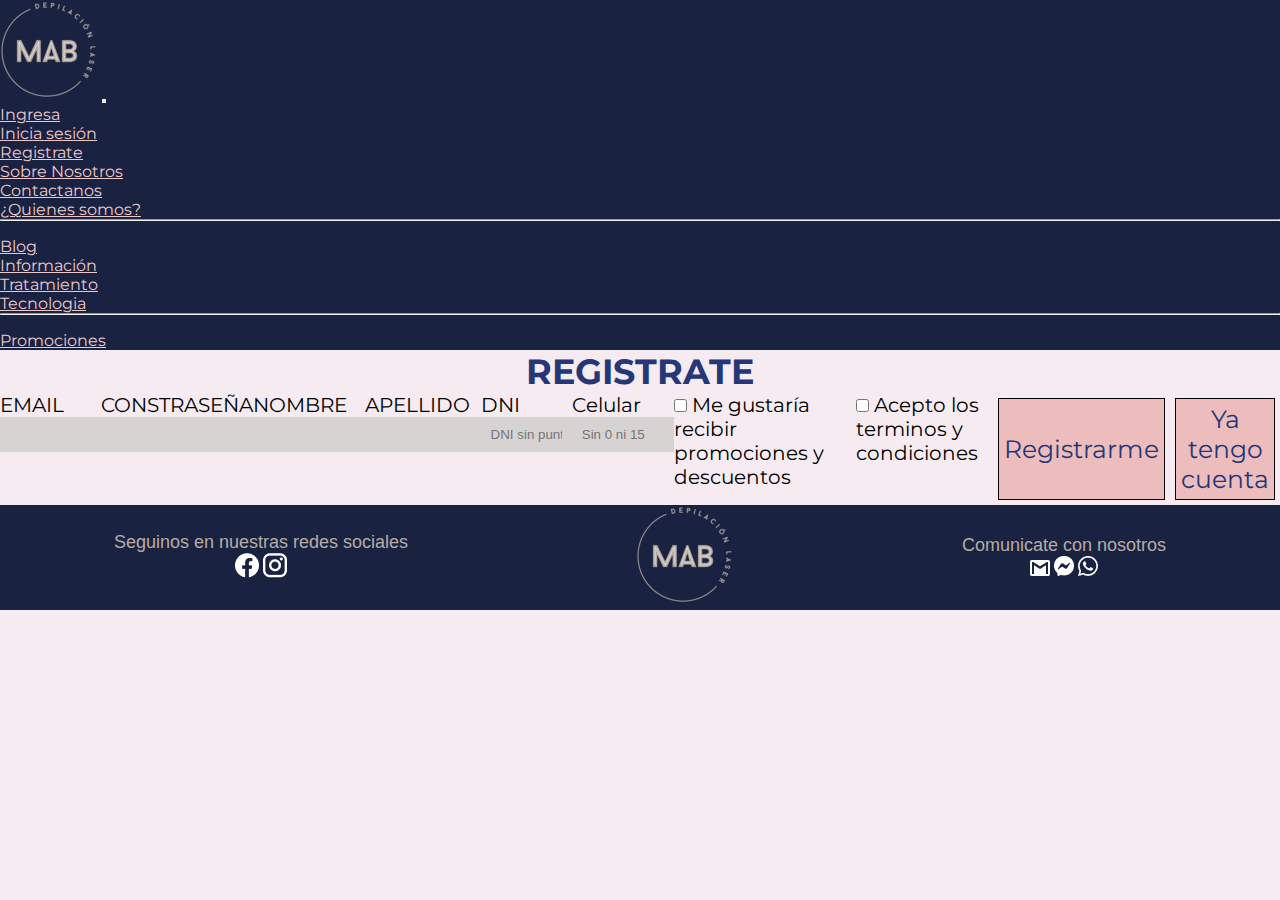
<file: pages/registrate.html>
<!DOCTYPE html>
<html lang="en">

<head>
    <meta charset="UTF-8">
    <meta name="viewport" content="width=device-width, initial-scale=1.0">
    <title>MAB DEPILACION LASER</title>
    <link href="https://cdn.jsdelivr.net/npm/bootstrap@5.3.1/dist/css/bootstrap.min.css" rel="stylesheet"
        integrity="sha384-4bw+/aepP/YC94hEpVNVgiZdgIC5+VKNBQNGCHeKRQN+PtmoHDEXuppvnDJzQIu9" crossorigin="anonymous">
    <link rel="stylesheet" href="../css/style.css">
    <link rel="preconnect" href="https://fonts.googleapis.com">
    <link rel="preconnect" href="https://fonts.gstatic.com" crossorigin>
    <link rel="preconnect" href="https://fonts.googleapis.com">
    <link rel="preconnect" href="https://fonts.gstatic.com" crossorigin>
    <link href="https://fonts.googleapis.com/css2?family=Montserrat:wght@400;600&display=swap" rel="stylesheet">
    <link href="https://fonts.googleapis.com/css2?family=Montserrat&display=swap" rel="stylesheet">
    <link href="https://db.onlinewebfonts.com/c/4bc98977ba557db3b2f5bb66bff54e25?family=Champagne+%26+Limousines+V1"
        rel="stylesheet">
</head>


<body>
    <header>
        <nav class="navbar navbar-expand-lg navbar-light colorNav">
            <div class="container-fluid">
                <a class="navbar-brand" href="../index.html"><img src="../assets/images/logosinfondo (1).png"
                        alt="logoMAB"></a>
                <button class="navbar-toggler" type="button" data-bs-toggle="collapse"
                    data-bs-target="#navbarSupportedContent" aria-controls="navbarSupportedContent"
                    aria-expanded="false" aria-label="Toggle navigation">
                    <span class="navbar-toggler-icon"></span>
                </button>
                <div class="collapse navbar-collapse" id="navbarSupportedContent">
                    <ul class="navbar-nav me-auto mb-2 mb-lg-0">
                        <li class="nav-item dropdown">
                            <a class="nav-link dropdown-toggle" href="#" id="navbarDropdown" role="button"
                                data-bs-toggle="dropdown" aria-expanded="false">
                                Ingresa
                            </a>
                            <ul class="dropdown-menu" aria-labelledby="navbarDropdown">
                                <li><a class="dropdown-item" href="../pages/iniciaSesion.html">Inicia sesión</a></li>
                                <li><a class="dropdown-item" href="../pages/registrate.html">Registrate</a></li>
                            </ul>
                        </li>
                        <li class="nav-item dropdown">
                            <a class="nav-link dropdown-toggle" href="../pages/sobre_nosotros.html" id="navbarDropdown"
                                role="button" data-bs-toggle="dropdown" aria-expanded="false">
                                Sobre Nosotros
                            </a>
                            <ul class="dropdown-menu" aria-labelledby="navbarDropdown">
                                <li><a class="dropdown-item" href="../pages/contactanos.html">Contactanos</a></li>
                                <li><a class="dropdown-item" href="../pages/sobre_nosotros.html">¿Quienes somos?</a>
                                </li>
                                <li>
                                    <hr class="dropdown-divider">
                                </li>
                                <li><a class="dropdown-item" href="../pages/blog.html">Blog</a></li>
                            </ul>
                        </li>
                        <li class="nav-item dropdown">
                            <a class="nav-link dropdown-toggle" href="#" id="navbarDropdown" role="button"
                                data-bs-toggle="dropdown" aria-expanded="false">
                                Información
                            </a>
                            <ul class="dropdown-menu" aria-labelledby="navbarDropdown">
                                <li><a class="dropdown-item" href="../pages/tratamiento.html">Tratamiento</a></li>
                                <li><a class="dropdown-item" href="../pages/tecnologia.html">Tecnologia</a></li>
                                <li>
                                    <hr class="dropdown-divider">
                                </li>
                                <li><a class="dropdown-item" href="../pages/promociones.html">Promociones</a></li>
                            </ul>
                        </li>
                    </ul>
                </div>
            </div>
        </nav>

    </header>
    <main>
        <section class="registrate">
            <h1>REGISTRATE</h1>
            <form class="formularioRegistro row g-3">
                <div class="col-md-6">
                    <label for="inputEmail4" class="form-label">EMAIL</label>
                    <input type="email" class="form-control" id="inputEmail4">
                </div>
                <div class="col-md-6">
                    <label for="inputPassword4" class="form-label">CONSTRASEÑA</label>
                    <input type="password" class="form-control" id="inputPassword4">
                </div>
                <div class="col-6">
                    <label for="inputAddress" class="form-label">NOMBRE</label>
                    <input type="text" class="form-control" id="inputAddress">
                </div>
                <div class="col-6">
                    <label for="inputAddress2" class="form-label">APELLIDO</label>
                    <input type="text" class="form-control" id="inputAddress2">
                </div>
                <div class="col-6">
                    <label for="inputAddress2" class="form-label">DNI</label>
                    <input type="text" class="form-control" id="inputAddress2" placeholder="DNI sin puntos">
                </div>
                <div class="col-6">
                    <label for="inputAddress2" class="form-label">Celular</label>
                    <input type="text" class="form-control" id="inputAddress2" placeholder="Sin 0 ni 15">
                </div>

                <div class="terminos col-md-12">
                    <div class="form-check">
                        <input class="form-check-input" type="checkbox" id="gridCheck">
                        <label class="form-check-label" for="gridCheck">
                            Me gustaría recibir promociones y descuentos
                        </label>
                    </div>
                    <div class="form-check">
                        <input class="form-check-input" type="checkbox" id="gridCheck">
                        <label class="form-check-label" for="gridCheck">
                            Acepto los terminos y condiciones
                        </label>
                    </div>
                </div>
                <div class="contieneBotones col-12">
                    <button type="submit" class="confirmar"><a href="./iniciaSesion.html">Registrarme</a></button>
                    <button type="submit" class="confirmar"><a href="./iniciaSesion.html">Ya tengo
                            cuenta</a></button>
                </div>

            </form>
        </section>

    </main>
    <footer>
        <div class="sectionFooter">
            <section class="sectionRedes">
                <a href="">Seguinos en nuestras redes sociales</a>
                <div>
                    <a href="https://www.facebook.com/mab.depilaser"><img src="../assets/images/fb.png"
                            alt="iconoFacebook"></a>
                    <a href="https://www.instagram.com/mabchacabuco/"><img src="../assets/images/ig.png"
                            alt="iconoInstagram"></a>

                </div>
            </section>
            <div class="logoFooter">
                <img src="../assets/images/logosinfondo (1).png" alt="logoMAB">
            </div>

            <section class="sectionRedes">
                <a href="">Comunicate con nosotros</a>
                <div>
                    <a href="../pages/contactanos.html"><img src="../assets/images/gmail.png" alt="iconoGmail"></a>
                    <a href="../pages/contactanos.html"><img src="../assets/images/messenger.png" alt="iconoMsn"></a>
                    <a href="https://api.whatsapp.com/send?phone=542352468197&text=Hola%2C%20MAB"><img
                            src="../assets/images/wsp.png" alt="iconoWsp"></a>
                </div>

            </section>
        </div>
    </footer>
    <script src="https://cdn.jsdelivr.net/npm/@popperjs/core@2.11.8/dist/umd/popper.min.js"
        integrity="sha384-I7E8VVD/ismYTF4hNIPjVp/Zjvgyol6VFvRkX/vR+Vc4jQkC+hVqc2pM8ODewa9r"
        crossorigin="anonymous"></script>
    <script src="https://cdn.jsdelivr.net/npm/bootstrap@5.3.1/dist/js/bootstrap.min.js"
        integrity="sha384-Rx+T1VzGupg4BHQYs2gCW9It+akI2MM/mndMCy36UVfodzcJcF0GGLxZIzObiEfa"
        crossorigin="anonymous"></script>
</body>

</html>
</file>
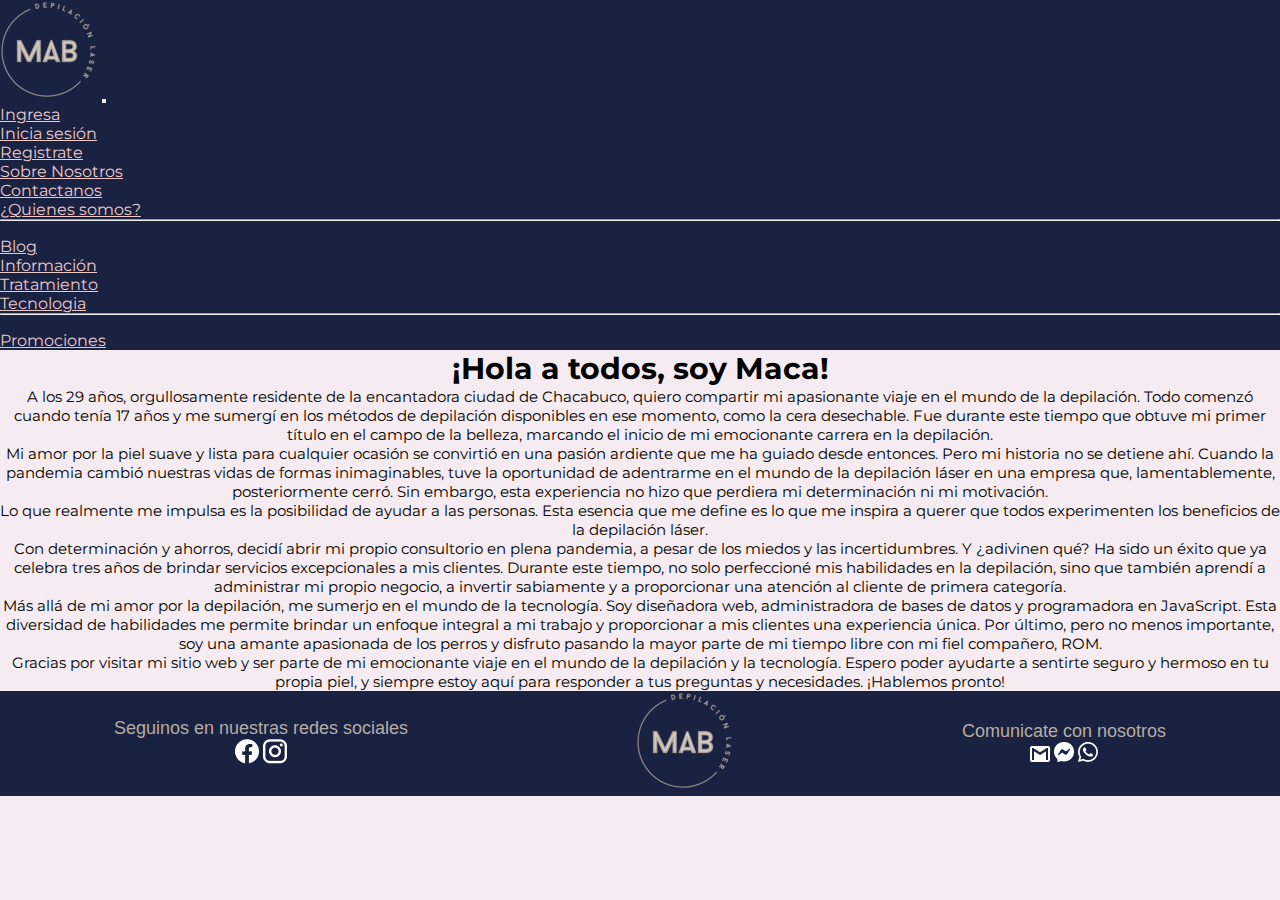
<file: pages/sobre_nosotros.html>
<!DOCTYPE html>
<html lang="en">

<head>
    <meta charset="UTF-8">
    <meta name="viewport" content="width=device-width, initial-scale=1.0">
    <title>MAB DEPILACION LASER</title>
    <link href="https://cdn.jsdelivr.net/npm/bootstrap@5.3.1/dist/css/bootstrap.min.css" rel="stylesheet"
        integrity="sha384-4bw+/aepP/YC94hEpVNVgiZdgIC5+VKNBQNGCHeKRQN+PtmoHDEXuppvnDJzQIu9" crossorigin="anonymous">
    <link rel="stylesheet" href="../css/style.css">
    <link rel="preconnect" href="https://fonts.googleapis.com">
    <link rel="preconnect" href="https://fonts.gstatic.com" crossorigin>
    <link rel="preconnect" href="https://fonts.googleapis.com">
    <link rel="preconnect" href="https://fonts.gstatic.com" crossorigin>
    <link href="https://fonts.googleapis.com/css2?family=Montserrat:wght@400;600&display=swap" rel="stylesheet">
    <link href="https://fonts.googleapis.com/css2?family=Montserrat&display=swap" rel="stylesheet">
    <link href="https://db.onlinewebfonts.com/c/4bc98977ba557db3b2f5bb66bff54e25?family=Champagne+%26+Limousines+V1"
        rel="stylesheet">
</head>


<body>
    <header>
        <nav class="navbar navbar-expand-lg navbar-light colorNav">
            <div class="container-fluid">
                <a class="navbar-brand" href="../index.html"><img src="../assets/images/logosinfondo (1).png"
                        alt="logoMAB"></a>
                <button class="navbar-toggler" type="button" data-bs-toggle="collapse"
                    data-bs-target="#navbarSupportedContent" aria-controls="navbarSupportedContent"
                    aria-expanded="false" aria-label="Toggle navigation">
                    <span class="navbar-toggler-icon"></span>
                </button>
                <div class="collapse navbar-collapse" id="navbarSupportedContent">
                    <ul class="navbar-nav me-auto mb-2 mb-lg-0">
                        <li class="nav-item dropdown">
                            <a class="nav-link dropdown-toggle" href="#" id="navbarDropdown" role="button"
                                data-bs-toggle="dropdown" aria-expanded="false">
                                Ingresa
                            </a>
                            <ul class="dropdown-menu" aria-labelledby="navbarDropdown">
                                <li><a class="dropdown-item" href="../pages/iniciaSesion.html">Inicia sesión</a></li>
                                <li><a class="dropdown-item" href="../pages/registrate.html">Registrate</a></li>
                            </ul>
                        </li>
                        <li class="nav-item dropdown">
                            <a class="nav-link dropdown-toggle" href="../pages/sobre_nosotros.html" id="navbarDropdown"
                                role="button" data-bs-toggle="dropdown" aria-expanded="false">
                                Sobre Nosotros
                            </a>
                            <ul class="dropdown-menu" aria-labelledby="navbarDropdown">
                                <li><a class="dropdown-item" href="../pages/contactanos.html">Contactanos</a></li>
                                <li><a class="dropdown-item" href="../pages/sobre_nosotros.html">¿Quienes somos?</a>
                                </li>
                                <li>
                                    <hr class="dropdown-divider">
                                </li>
                                <li><a class="dropdown-item" href="../pages/blog.html">Blog</a></li>
                            </ul>
                        </li>
                        <li class="nav-item dropdown">
                            <a class="nav-link dropdown-toggle" href="#" id="navbarDropdown" role="button"
                                data-bs-toggle="dropdown" aria-expanded="false">
                                Información
                            </a>
                            <ul class="dropdown-menu" aria-labelledby="navbarDropdown">
                                <li><a class="dropdown-item" href="../pages/tratamiento.html">Tratamiento</a></li>
                                <li><a class="dropdown-item" href="../pages/tecnologia.html">Tecnologia</a></li>
                                <li>
                                    <hr class="dropdown-divider">
                                </li>
                                <li><a class="dropdown-item" href="../pages/promociones.html">Promociones</a></li>
                            </ul>
                        </li>
                    </ul>
                </div>
            </div>
        </nav>

    </header>
    <main>
        <div class="presentacion">
            <h1>¡Hola a todos, soy Maca!</h1>
            <p>
                A los 29 años, orgullosamente residente de la encantadora ciudad de Chacabuco, quiero compartir mi
                apasionante viaje en el mundo de la depilación. Todo comenzó cuando tenía 17 años y me sumergí en los
                métodos de depilación disponibles en ese momento, como la cera desechable. Fue durante este tiempo que
                obtuve mi primer título en el campo de la belleza, marcando el inicio de mi emocionante carrera en la
                depilación.
            <p>Mi amor por la piel suave y lista para cualquier ocasión se convirtió en una pasión ardiente que me ha
                guiado desde entonces. Pero mi historia no se detiene ahí. Cuando la pandemia cambió nuestras vidas de
                formas inimaginables, tuve la oportunidad de adentrarme en el mundo de la depilación láser en una
                empresa que, lamentablemente, posteriormente cerró. Sin embargo, esta experiencia no hizo que perdiera
                mi determinación ni mi motivación.</p>

            <p> Lo que realmente me impulsa es la posibilidad de ayudar a las personas. Esta esencia que me define es lo
                que me inspira a querer que todos experimenten los beneficios de la depilación láser.</p>

            <p> Con determinación y ahorros, decidí abrir mi propio consultorio en plena pandemia, a pesar de los miedos
                y las incertidumbres. Y ¿adivinen qué? Ha sido un éxito que ya celebra tres años de brindar servicios
                excepcionales a mis clientes. Durante este tiempo, no solo perfeccioné mis habilidades en la depilación,
                sino que también aprendí a administrar mi propio negocio, a invertir sabiamente y a proporcionar una
                atención al cliente de primera categoría.</p>
            <p>Más allá de mi amor por la depilación, me sumerjo en el mundo de la tecnología. Soy diseñadora web,
                administradora de bases de datos y programadora en JavaScript. Esta diversidad de habilidades me permite
                brindar un enfoque integral a mi trabajo y proporcionar a mis clientes una experiencia única.
                Por último, pero no menos importante, soy una amante apasionada de los perros y disfruto pasando la
                mayor parte de mi tiempo libre con mi fiel compañero, ROM.</p>
            Gracias por visitar mi sitio web y ser parte de mi emocionante viaje en el mundo de la depilación y la
            tecnología. Espero poder ayudarte a sentirte seguro y hermoso en tu propia piel, y siempre estoy aquí
            para responder a tus preguntas y necesidades. ¡Hablemos pronto!</p>
        </div>

    </main>


    <footer>
        <div class="sectionFooter">
            <section class="sectionRedes">
                <a href="">Seguinos en nuestras redes sociales</a>
                <div>
                    <a href="https://www.facebook.com/mab.depilaser"><img src="../assets/images/fb.png"
                            alt="iconoFacebook"></a>
                    <a href="https://www.instagram.com/mabchacabuco/"><img src="../assets/images/ig.png"
                            alt="iconoInstagram"></a>

                </div>
            </section>
            <div class="logoFooter">
                <img src="../assets/images/logosinfondo (1).png" alt="logoMAB">
            </div>

            <section class="sectionRedes">
                <a href="">Comunicate con nosotros</a>
                <div>
                    <a href="../pages/contactanos.html"><img src="../assets/images/gmail.png" alt="iconoGmail"></a>
                    <a href="../pages/contactanos.html"><img src="../assets/images/messenger.png" alt="iconoMsn"></a>
                    <a href="https://api.whatsapp.com/send?phone=542352468197&text=Hola%2C%20MAB"><img
                            src="../assets/images/wsp.png" alt="iconoWsp"></a>
                </div>

            </section>
        </div>
    </footer>
    <script src="https://cdn.jsdelivr.net/npm/@popperjs/core@2.11.8/dist/umd/popper.min.js"
        integrity="sha384-I7E8VVD/ismYTF4hNIPjVp/Zjvgyol6VFvRkX/vR+Vc4jQkC+hVqc2pM8ODewa9r"
        crossorigin="anonymous"></script>
    <script src="https://cdn.jsdelivr.net/npm/bootstrap@5.3.1/dist/js/bootstrap.min.js"
        integrity="sha384-Rx+T1VzGupg4BHQYs2gCW9It+akI2MM/mndMCy36UVfodzcJcF0GGLxZIzObiEfa"
        crossorigin="anonymous"></script>
</body>

</html>
</file>
<file: css/style.css>
/* fuentes 

colores
#253779 azul 
#F8EBF2 rosita
#FBDFEB rosa
#EDC8C8 rosa oscuro 
#192241 AZUL 
#1A2242 AZUL 
#B7ACA3 BEIGE
#2E3976 AZUL 

ORDEN:
DISPLAY
ALTO Y ANCHO
POSICIONAMIENTO DE LOS ELEMENTOS
BOX-MODELING
DECLARAR COLORES
font-family: 'Montserrat', sans-serif;
font-family: "Champagne & Limousines V1";


*/


* {
    margin: 0;
    padding: 0;
    box-sizing: border-box;
}


/*border: 1px solid red (para marcar que elementos desboordan)*/
body {
    background-color: #f5ebf0;
    width: 100%;
}

/*HEADER------------------*/

/*SECCION DEL LOGO TITULO------------------*/
.sectionLogo h1 {
    text-align: center;
    color: #192241;
    text-decoration: none;
    font-size: 3.75rem;
    font-weight: bold;
    letter-spacing: .625rem;
    font-family: 'Montserrat', sans-serif;
}

/*SECCION DEL LOGO IMAGEN DE FONDO------------------*/
.sectionLogo {
    margin: 0;
    width: 100%;
    height: 28rem;
    background-image: url(../assets/images/seccionprincipal.png);
    display: flex;
    justify-content: center;
    align-items: center;
}

/*SECCION DEL MENU ------------------*/
.colorNav {
    background-color: #192241;
}

.colorNav a {
    color: #EDC8C8;
    font-family: 'Montserrat', sans-serif;
}

/*SECCION DE PROMOCIONES-----------------*/
.sectionPromo {
    margin-top: 12.5rem;
    display: flex;
    flex-direction: column;
}

/*TITULO----------------*/
.sectionPromo {
    margin-bottom: 3.125rem;
    color: #253779;
    font-size: 3.125rem;
    text-decoration: none;
    font-family: 'Montserrat', sans-serif;
    letter-spacing: .25rem;
    text-align: center;
}

/*CARRUSEL INDEX---------------*/
.sectionPromo {
    display: flex;
    justify-content: center;

}

.contenedorCarrusel {
    width: auto;
}

.carousel-inner img {
    max-width: 100%;
    height: auto;
}

/*SECCION PROMOCIONES-----------------*/
.promosIndividuales {
    display: flex;
    flex-direction: row;
    flex-wrap: wrap;
}

/*SECCION TRATAMIENTO------------------*/
.sectionTratamiento {
    margin-top: 12.5rem;
    margin-bottom: 12.5rem;
}

/*TITULO TRATAMIENTO------------------*/
.sectionTratamiento h2 {
    width: auto;
    margin-bottom: 6.25rem;
    color: #192241;
    font-size: 40px;
    text-decoration: none;
    font-family: 'Montserrat', sans-serif;
    letter-spacing: .25rem;
    text-align: center;
}

/*PAGINA TRATAMIENTO------------------*/
.videoPrincipalTratamiento{
    display: flex;
    flex-direction: column;
    align-items: center;
}
.videoPrincipalTratamiento video{
    margin-top: 10p;
    top: 0;
    left: 0;
    width: 50%;
  
    z-index: -1;    
}
.contieneTratamientos {
    display: flex;
    flex-direction: row;
    justify-content: space-around;
}

/*TRATAMIENTO HOMBRES------------------*/
.tratamientoHombre img {
    margin-top: 10px;
}

.tratamientoHombre {
    background-color: #253779;
    width: 30%;
    display: flex;
    flex-direction: column;
    align-items: center;
}

.videoHombre{
    top: 0;
    left: 0;
    width: 100%;
    height: 100%;
    object-fit: cover;
    z-index: -1;
}
/*TRATAMIENTO MUJER------------------*/
.contieneTratamientos img {
    margin-top: 10px;
}


.tratamientoMujer {
    background-color: #FBDFEB;
    width: 30%;
    display: flex;
    flex-direction: column;
    align-items: center;
}

/*BOTONES------------------*/
.botonTratamientoM {
    background-color: #253779;
    width: 25%;
}

.botonTratamientoH {
    background-color: #edbdbd;
}

.botonTratamientoM a {
    text-decoration: none;
    color: #EDC8C8;
    font-size: 1.25rem;
    font-family: 'Montserrat', sans-serif;
}

.botonTratamientoH a {
    text-decoration: none;
    color: #192241;
    font-size: 1.25rem;
    font-family: 'Montserrat', sans-serif;
}
/*PAGINA MUJER*/
.main{
    padding: .9375rem 1.875rem .9375rem 1.875rem ;
    margin: .625rem .625rem .625rem .625rem ;
    background-image: url(../assets/images/fondoMujer.png);
    background-size: cover;
    background-attachment:fixed;
    background-repeat: no-repeat;
    background-position-y: top;
    background-color: #192241;
}
.informacion {
    font-family: "Champagne & Limousines V1";
    display: flex;
    flex-direction: column;
    align-items:last baseline;
    font-weight: bolder;
    color: #253779;

}
.preguntas{
    font-family: "Champagne & Limousines V1";
    text-align: justify;
    color: #192241;
    font-weight: bold;
    letter-spacing: .0625rem;
}
/*PAGINA HOMBRE*/
.mainH{
    padding: .9375rem 1.875rem .9375rem 1.875rem ;
    margin: .625rem .625rem .625rem .625rem ;
    background-image: url(../assets/images/fondoHombre.png);
    background-size: cover;
    background-attachment:fixed;
    background-repeat: no-repeat;
    background-position-y: top;
    background-color: #192241;
}



/*FOOTER-----------------*/

.sectionFooter {
    background-color: #192241;
    display: flex;
    flex-direction: row;
    align-items: center;
    justify-content: space-around;
}

.sectionFooter a {
    text-decoration: none;
    font-family: 'Montserrat', sans-serif;
    text-decoration: none;
    color: #B7ACA3;
    font-size: 1.125rem;
    font-family: 'Lucida Sans', 'Lucida Sans Regular', 'Lucida Grande', 'Lucida Sans Unicode', Geneva, Verdana, sans-serif;
}

.sectionRedes {
    display: flex;
    flex-direction: column;
    align-items: center;
}

/*BLOG------------------*/
.contieneArticulos {
    background-color: #192241;
    display: grid;
    grid-template-columns: repeat(4, 1f);
    grid-template-rows: repeat(3, 1f);
    grid-template-areas:
        "articulo1 articulo1 "
        "articulo2 articulo2 "
        "articulo3 articulo4 "
        "articulo3 articulo4 "
        "articulo5 articulo4 "
        "articulo5 articulo4 ";
    row-gap: 20px;
    column-gap: 10px;
    margin: 10px 20px 10px 20px;
    align-content: center;
}

.articulo1 {
    background-color: #192241;
    margin: 10px 20px 10px 20px;
    grid-area: articulo1;
    display: flex;
    align-items: center;
}

.articulo2 {
    background-color: #f5ebf0;
    grid-area: articulo2;
    display: flex;
    align-items: center;
}

.articulo3 {
    background-color: #192241;
    grid-area: articulo3;
    display: flex;
    align-items: center;
}

.articulo4 {
    background-color: #f5ebf0;
    grid-area: articulo4;
    display: flex;
    align-items: center;
}

.articulo5 {
    background-color: #192241;
    grid-area: articulo5;
    display: flex;
    align-items: center;
}

/*IMAGENES------------------*/
.contieneArticulos img {
    width: 30%;
}

/*TEXTO------------------*/
.contieneArticulos p {
    font-family: 'Montserrat', sans-serif;
    color: #B7ACA3;
    font-size: 1.125rem;
    width: 90%;
    font-weight: bold;

}

.contieneArticulos h3 {
    font-family: 'Montserrat', sans-serif;
    color: #edbdbd;
    font-size: 1.875rem;
    display: flex;
    justify-content: center;
    font-weight: bolder;
}

/*TRATAMIENTO----*/
.videoTecno video {
    width: 10%;
    height: 20%;
}



.lista h2 {
    width: 50%;
    font-family: 'Montserrat', sans-serif;
    color: #edbdbd;
    font-size: .9375rem;

}

.lista ul li {
    font-family: 'Montserrat', sans-serif;
    color: #B7ACA3;
    font-size: .9375rem;
}

.comenzar a {
    background-color: #EDC8C8;
    text-decoration: none;
    font-family: 'Montserrat', sans-serif;
    color: #192241;
    font-size: 1.875rem;
}

/*TECNOLOGIA----*/

.sectionPrincipal {
    position: relative;
}

.contieneVideoFondo video {
    top: 0;
    left: 0;
    width: 100%;
    height: 100%;
    object-fit: cover;
    z-index: -1;
}




/*LOGIN----*/
.principal {
    display: flex;
    flex-direction: row;
    justify-content: space-around;
    font-family: 'Montserrat', sans-serif;
    text-align: center;
}

.inicia h1 {
    color: #253779;
    font-size: 2.1875rem;
}

.inicia {
    width: 50%;
    margin-top: 3%;
    margin-bottom: 3%;
    display: flex;
    flex-direction: column;
    align-items: center;
}

.controls {
    width: 100%;
    margin-top: 5%;
    margin-bottom: 5%;
    background-color: rgb(215, 211, 211);
    padding: 10px;
    border: rgba(215, 211, 211, 0.614);
}

.formulario {
    margin-top: 5%;
    width: 50%;
    display: flex;
    flex-direction: column;
    flex-wrap: wrap;
    justify-content: center;
    text-align: center;
}

.iniciaRegistro {
    width: 50%;
    margin-top: 3%;
    margin-bottom: 3%;
    display: flex;
    flex-direction: column;
    align-items: center;
}

.iniciaRegistro h2 {
    font-family: 'Montserrat', sans-serif;
    color: #253779;
    font-size: 2.1875rem;
    text-align: center;
}

.iniciaRegistro p {
    text-align: center;
    width: auto;
    font-family: 'Montserrat', sans-serif;
    color: #192241;
    font-size: .9375rem;
    background-color: #edbdbd;
    padding: .625rem .625rem .625rem .625rem;
    margin: .3125rem .3125rem .3125rem .3125rem;

}

.iniciaRegistro a {
    font-family: 'Montserrat', sans-serif;
    text-decoration: none;
    color: #253779;
    background-color: #edbdbd;
    font-size: 1.5625rem;
    margin-top: 5%;
    border-color: black;
    border-style: solid;
    border-width: 1px;
}



/*REGISTRO---*/
.registrate h1 {
    font-family: 'Montserrat', sans-serif;
    color: #253779;
    font-size: 2.1875rem;
    text-align: center;
}

.formularioRegistro {
    font-family: 'Montserrat', sans-serif;
    font-size: 1.25rem;
    display: flex;
    justify-content: center;
}

.confirmar a {
    text-decoration: none;
    font-family: 'Montserrat', sans-serif;
    text-decoration: none;
    color: #253779;
    font-size: 1.5625rem;
}

.confirmar {
    margin: .3125rem .3125rem .3125rem .3125rem;
    padding: .3125rem .3125rem .3125rem .3125rem;
    text-decoration: none;
    background-color: #edbdbd;
    border-color: black;
    border-style: solid;
    border-width: 1px;
}

.contieneBotones {
    display: flex;
    justify-content: center;
}

.form-control {
    width: 100%;
    background-color: rgb(215, 211, 211);
    padding: 10px;
    border: rgba(215, 211, 211, 0.614);
}

.terminos {
    display: flex;
    flex-direction: row;
    justify-content: center;
}

/*CONTACTANOS-*/
.sectionConsulta {
    font-weight: bold;
    color: #edbdbd;
    font-family: 'Montserrat', sans-serif;
    font-size: x-large;
    display: flex;
    flex-direction: column;
    align-items: center;
    justify-content: center;
    margin-top: .625rem;
    margin-bottom: .625rem;
}

#validationCustom05 {
    height: 150px;
    resize: vertical;
}

.botonContacto {
    margin-top: .75rem;
    margin-bottom: .625rem;
    background-color: #edbdbd;
    font-family: 'Montserrat', sans-serif;
    font-weight: bolder;
    color: #FBDFEB;
    border-bottom-color: #bab5b2;
    border-bottom: #edbdbd;
    border-style: groove;

}

.contactos {
    text-align: center;
    background-color: #192241;
    font-weight: bolder;
    color: #edbdbd;
    font-family: 'Montserrat', sans-serif;
    font-size: x-large;
}

.ubicacion {
    display: flex;
    flex-direction: column;
    align-items: flex-start;
}

.mapa {
    width: 12.5rem;
    height: 12.5rem;
}

/*SOBRE NOSOTROS-*/
.presentacion {
    font-family: 'Montserrat', sans-serif;
    font-size: .9375rem;
    text-align: center;

}

/*MEDIA QUERY 375 -*/
@media (max-width: 375px) {
    .contieneArticulos {
        margin: 0;
        padding: 0;
        display: flex;
        flex-direction: column;
        justify-content: center;
        width: 100%;
    }

    .contieneArticulos h3 {
        font-size: 1.25rem;
    }

    .contieneArticulos p {
        font-size: .5rem;
    }

    .contieneArticulos img {
        width: 30%;
    }

    /*header--*/
    .cabecera ul {
        display: flex;
        flex-direction: column;
    }

    /*main--*/

    .sectionLogo {
        display: flex;
        flex-direction: column;
        justify-content: center;
    }

    .sectionMenu {
        display: flex;
        flex-direction: row;
        align-items: baseline;
        gap: 5px;
    }

    .contienePromos {
        display: flex;
        flex-direction: column;
        align-items: center;
    }

    .promo {
        width: 80%;
    }

    .contieneTratamientos {
        display: flex;
        flex-direction: column;
    }

    .tratamientoHombre {
        background-color: #192241;
        width: 100%;
    }

    .botonTratamientoM {
        background-color: #253779;
        width: 50%;
    }

    .tratamientoMujer {
        background-color: #FBDFEB;
        width: 100%;
    }

    .botonTratamientoH {
        background-color: #253779;
        width: 50%;
    }

    .botonTratamientoM a {
        text-decoration: none;
        color: #EDC8C8;
        font-size: 15px;
    }

    .botonTratamientoH a {
        text-decoration: none;
        color: #192241;
        font-size: 15px;
    }

    /*FOOOTER-*/


    .footer {
        width: 100%;
        bottom: 0;
        left: 0;
    }

    .logoFooter img {
        width: 50%;
    }

    .sectionContacto div a img {
        width: 10%;
    }

    .sectionContacto a {
        font-family: 'Montserrat', sans-serif;
        text-align: center;
        color: #B7ACA3;
    }

    .sectionRedes a {
        font-family: 'Montserrat', sans-serif;
        font-size: 8px;
        text-align: center;
        color: #B7ACA3;
    }

    .sectionRedes div a img {
        width: 10%;

    }
}

@media (max-width: 320px) {
    .sectionPromo h2 {
        width: 100%;
        font-size: 1.5625rem;
    }

    .sectionTratamiento h2 {
        width: 100%;
        font-size: 1.5625rem;
    }
}

/*MEDIA QUERY 425 -*/
@media (max-width: 425px) {
    .contieneArticulos {
        margin: 0;
        padding: 0;
        display: flex;
        flex-direction: column;
        justify-content: center;
    }

    .contieneArticulos h3 {
        font-size: 25px;
    }

    .contieneArticulos p {
        font-size: 25px;
    }

    .contieneArticulos img {
        width: 40%;
    }

    /*header*/
    .cabecera a {
        font-size: 10px;
    }

    .cabecera ul {
        display: flex;
        flex-direction: column;
    }

    /*Main*/
    .sectionLogo {
        display: flex;
        flex-direction: column;
        justify-content: center;
    }

    .sectionLogo h1 {
        font-size: 12px;
    }

    .sectionMenu {
        display: flex;
        flex-direction: row;
        align-items: baseline;
        gap: 5px;
    }

    .sectionMenu a {
        font-size: 10px;
    }


    .sectionPromo h1 {
        font-size: 25px;
    }

    .sectionPromo p {
        font-size: 12px;
    }

    .contienePromos {
        display: flex;
        flex-direction: column;
        align-items: center;
    }

    .promo img {
        display: flex;
        justify-content: center;
    }

    .sectionTratamiento h1 {
        font-size: 25px;
    }

    .contieneTratamientos {
        display: flex;
        flex-direction: column;
    }

    .tratamientoHombre {
        background-color: #192241;
        width: 100%;
    }

    .botonTratamientoM {
        background-color: #253779;
        width: 50%;
    }

    .tratamientoMujer {
        background-color: #FBDFEB;
        width: 100%;
    }

    .botonTratamientoH {
        background-color: #253779;
        width: 50%;
    }

    .botonTratamientoM a {
        text-decoration: none;
        color: #EDC8C8;
        font-size: 15px;
    }

    .botonTratamientoH a {
        text-decoration: none;
        color: #192241;
        font-size: 15px;
    }

    /*FOOOTER-*/
    .footer {
        width: 100%;
    }

    .logoFooter img {
        width: 50%;
    }

    .sectionContacto div a img {
        width: 10%;
    }

    .sectionContacto a {
        font-family: 'Montserrat', sans-serif;
        text-decoration: none;
        text-align: center;
        font-size: 8px;
        color: #B7ACA3;
    }

    .sectionRedes a {
        font-family: 'Montserrat', sans-serif;
        text-decoration: none;
        font-size: 8px;
        text-align: center;
        color: #B7ACA3;
    }

    .sectionRedes div a img {
        width: 10%;
    }

    .principal {
        display: flex;
        flex-direction: column;
        align-items: center;
    }

    .formulario {
        width: 100%;
    }

    .iniciaRegistro {
        width: 100%;
    }

    /*SECCION CONTACTANOS*/
    .mapa {
        width: 3.125rem;
        height: 3.125rem;
    }
}

/*MEDIA QUERY 768 -*/
@media (max-width: 768px) {
    .contieneArticulos {
        margin: 0;
        padding: 0;
        display: flex;
        flex-direction: column;
        justify-content: center;
    }

    .contieneArticulos h3 {
        font-size: 1.25rem;
    }

    .contieneArticulos p {
        font-size: .5rem;
    }

    .contieneArticulos img {
        width: 40%;
    }

    .cabecera a {
        font-size: 10px;
    }

    .cabecera ul {
        display: flex;
        flex-direction: column;
    }

    .sectionLogo {
        display: flex;
        flex-direction: column;
        justify-content: center;
    }

    .sectionLogo h1 {
        font-size: 12px;
    }

    .sectionMenu {
        display: flex;
        flex-direction: row;
        align-items: baseline;
        gap: 5px;
    }

    .sectionMenu a {
        font-size: 10px;
    }

    .sectionPromo h1 {
        font-size: 25px;
    }

    .sectionPromo p {
        font-size: 12px;
    }

    .contienePromos {
        display: flex;
        flex-direction: column;
        align-items: center;

    }

    .promo img {
        display: flex;
        justify-content: center;
    }

    .sectionTratamiento h1 {
        font-size: 25px;
    }

    .contieneTratamientos {
        display: flex;
        flex-direction: column;
    }

    .tratamientoHombre {
        background-color: #192241;
        width: 100%;
    }

    .botonTratamientoM {
        background-color: #253779;
        width: 50%;
    }

    .tratamientoMujer {
        background-color: #FBDFEB;
        width: 100%;
    }

    .botonTratamientoH {
        background-color: #edbdbd;
        width: 50%;
    }

    .botonTratamientoM a {
        text-decoration: none;
        color: #EDC8C8;
        font-size: 15px;
    }

    .botonTratamientoH a {
        text-decoration: none;
        color: #192241;
        font-size: 15px;
    }

    .principal {
        display: flex;
        flex-direction: column;
        align-items: center;
    }

    .formulario {
        width: 80%;
    }

    .iniciaRegistro {
        width: 80%;
    }
}
</file>
